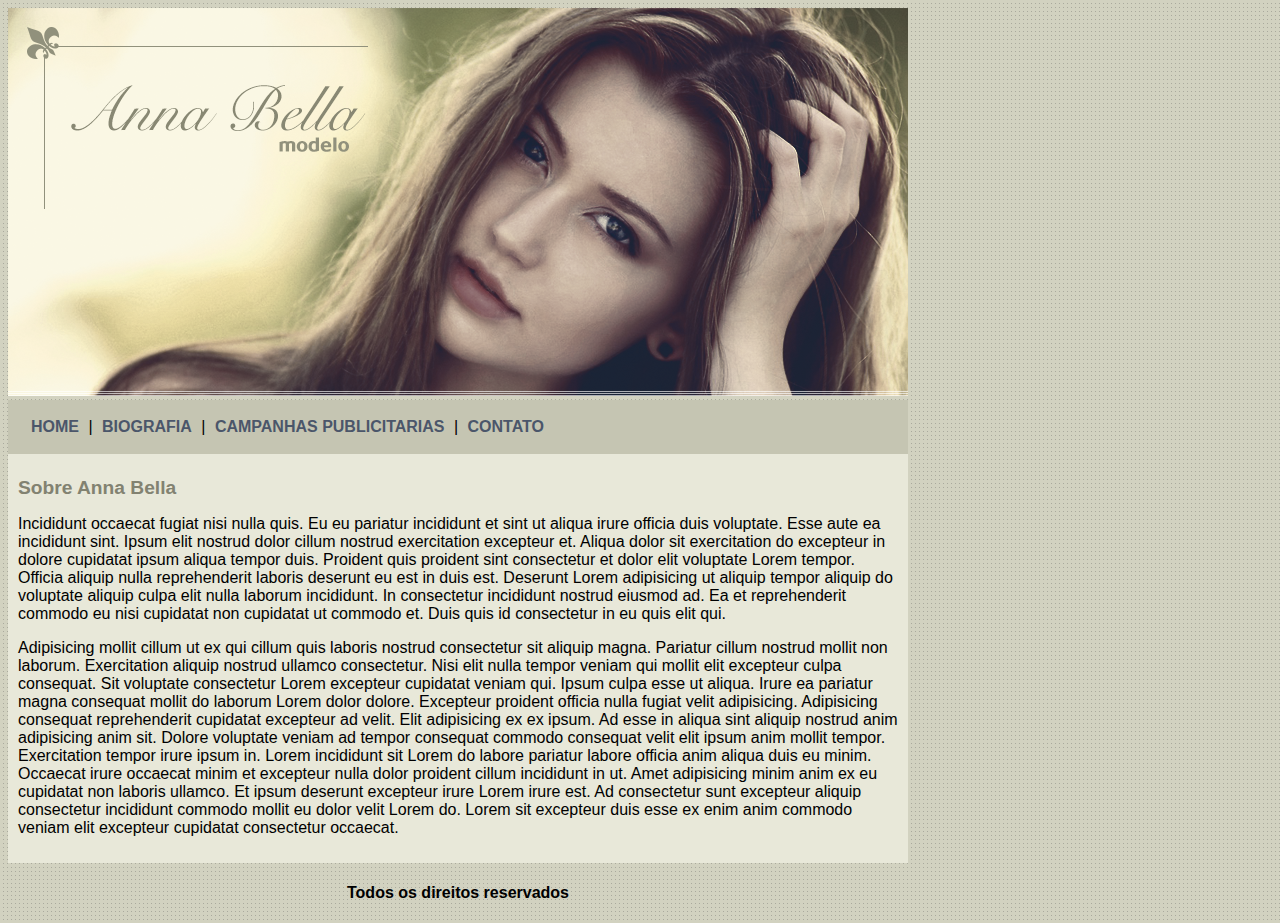
<file: Projetos/Anna-Bella/index.html>
<!DOCTYPE html>
<html lang="en">

<head>
    <meta charset="UTF-8">
    <title>ANNA BELLA OFICIAL </title>
    <link rel="stylesheet" type="text/css" href="estilo.css">
</head>

<body>

    <div id="principal">

        <img src="imagens/capa.png">

        <div id="menu">

            <a href="index.html">HOME</a> |
            <a href="biografia.html">BIOGRAFIA</a> |
            <a href="campanhas.html">CAMPANHAS PUBLICITARIAS</a> |
            <a href="contato.html">CONTATO</a>

        </div>

        <div id="conteudo">
            <h1>Sobre Anna Bella</h1>
            <p>
                Incididunt occaecat fugiat nisi nulla quis. Eu eu pariatur incididunt et sint ut aliqua irure officia duis voluptate. Esse aute ea incididunt sint. Ipsum elit nostrud dolor cillum nostrud exercitation excepteur et. Aliqua dolor sit exercitation do excepteur
                in dolore cupidatat ipsum aliqua tempor duis. Proident quis proident sint consectetur et dolor elit voluptate Lorem tempor. Officia aliquip nulla reprehenderit laboris deserunt eu est in duis est. Deserunt Lorem adipisicing ut aliquip
                tempor aliquip do voluptate aliquip culpa elit nulla laborum incididunt. In consectetur incididunt nostrud eiusmod ad. Ea et reprehenderit commodo eu nisi cupidatat non cupidatat ut commodo et. Duis quis id consectetur in eu quis elit
                qui.
            </p>

            <p>
                Adipisicing mollit cillum ut ex qui cillum quis laboris nostrud consectetur sit aliquip magna. Pariatur cillum nostrud mollit non laborum. Exercitation aliquip nostrud ullamco consectetur. Nisi elit nulla tempor veniam qui mollit elit excepteur culpa
                consequat. Sit voluptate consectetur Lorem excepteur cupidatat veniam qui. Ipsum culpa esse ut aliqua. Irure ea pariatur magna consequat mollit do laborum Lorem dolor dolore. Excepteur proident officia nulla fugiat velit adipisicing. Adipisicing
                consequat reprehenderit cupidatat excepteur ad velit. Elit adipisicing ex ex ipsum. Ad esse in aliqua sint aliquip nostrud anim adipisicing anim sit. Dolore voluptate veniam ad tempor consequat commodo consequat velit elit ipsum anim mollit
                tempor. Exercitation tempor irure ipsum in. Lorem incididunt sit Lorem do labore pariatur labore officia anim aliqua duis eu minim. Occaecat irure occaecat minim et excepteur nulla dolor proident cillum incididunt in ut. Amet adipisicing
                minim anim ex eu cupidatat non laboris ullamco. Et ipsum deserunt excepteur irure Lorem irure est. Ad consectetur sunt excepteur aliquip consectetur incididunt commodo mollit eu dolor velit Lorem do. Lorem sit excepteur duis esse ex enim
                anim commodo veniam elit excepteur cupidatat consectetur occaecat.
            </p>

        </div>

        <div id="rodape">
            <h4 class="centralizar">Todos os direitos reservados</h4>
        </div>

    </div>

</body>

</html>
</file>
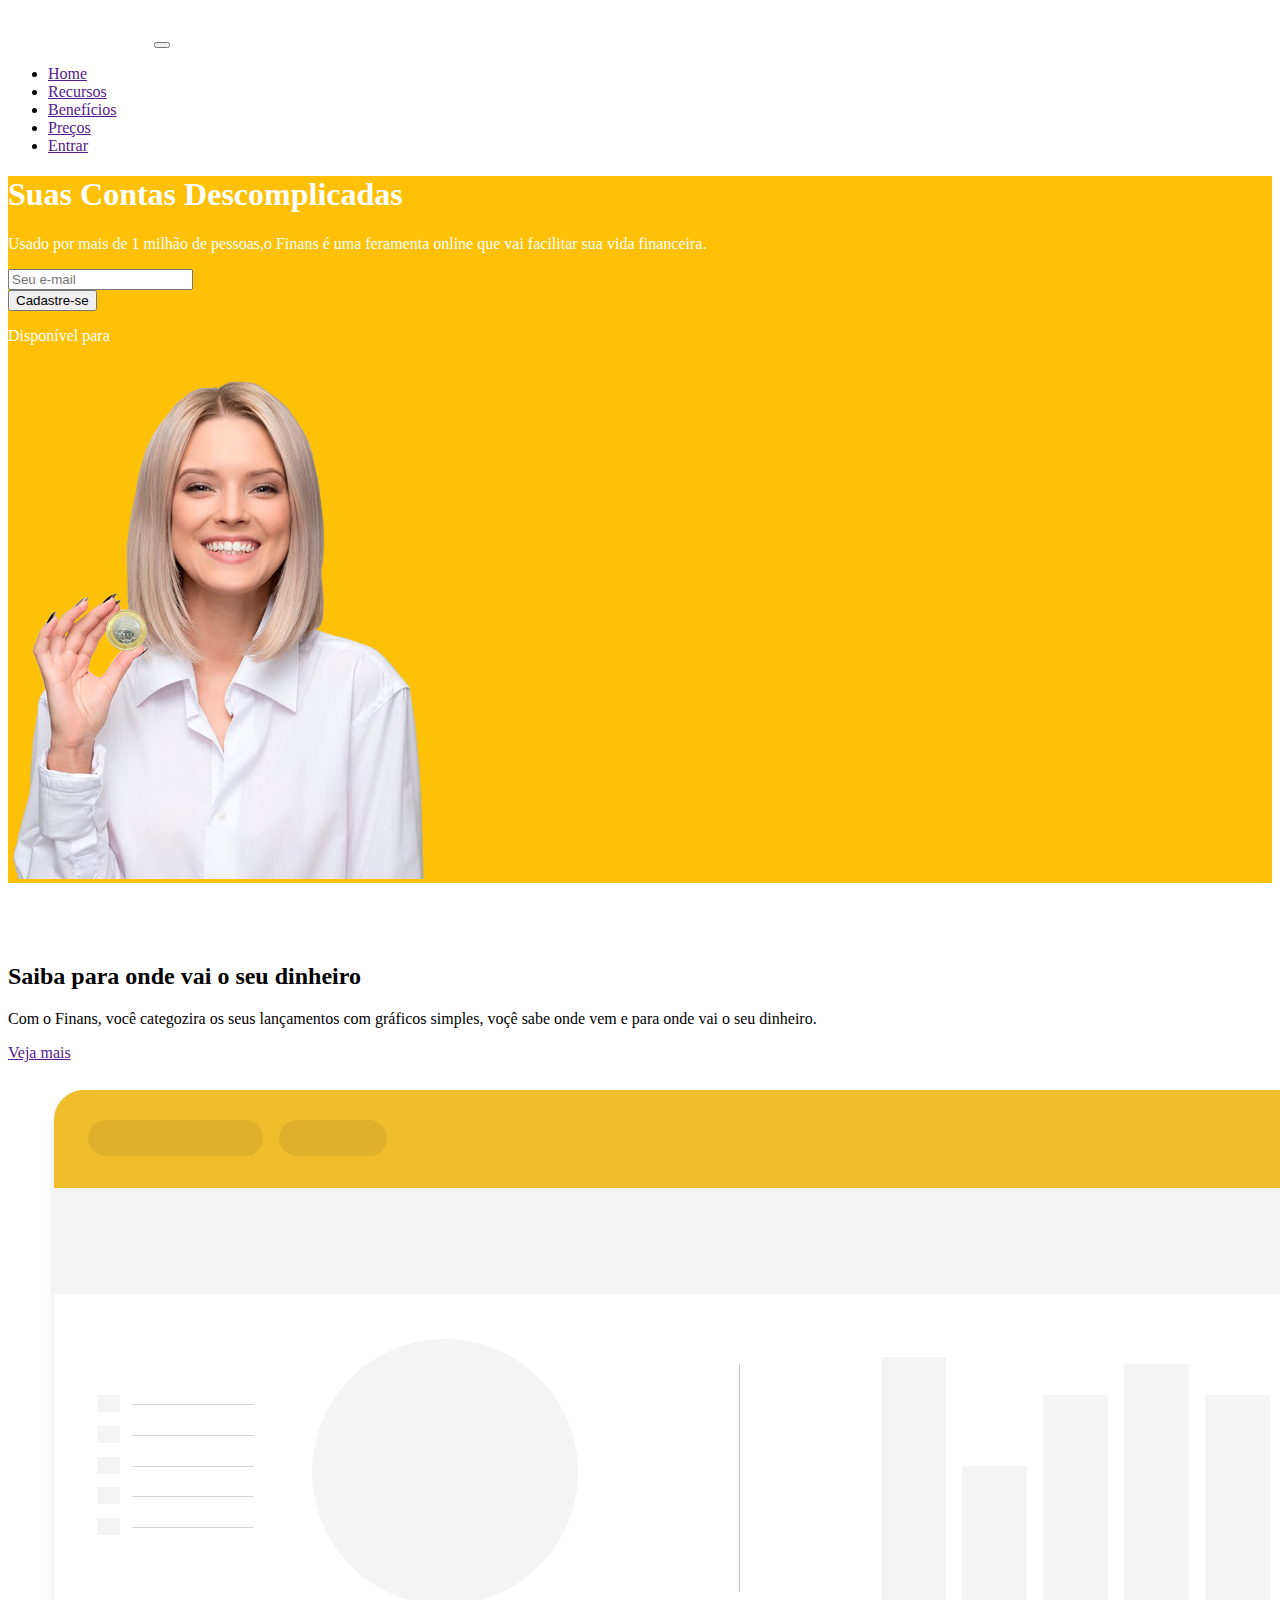
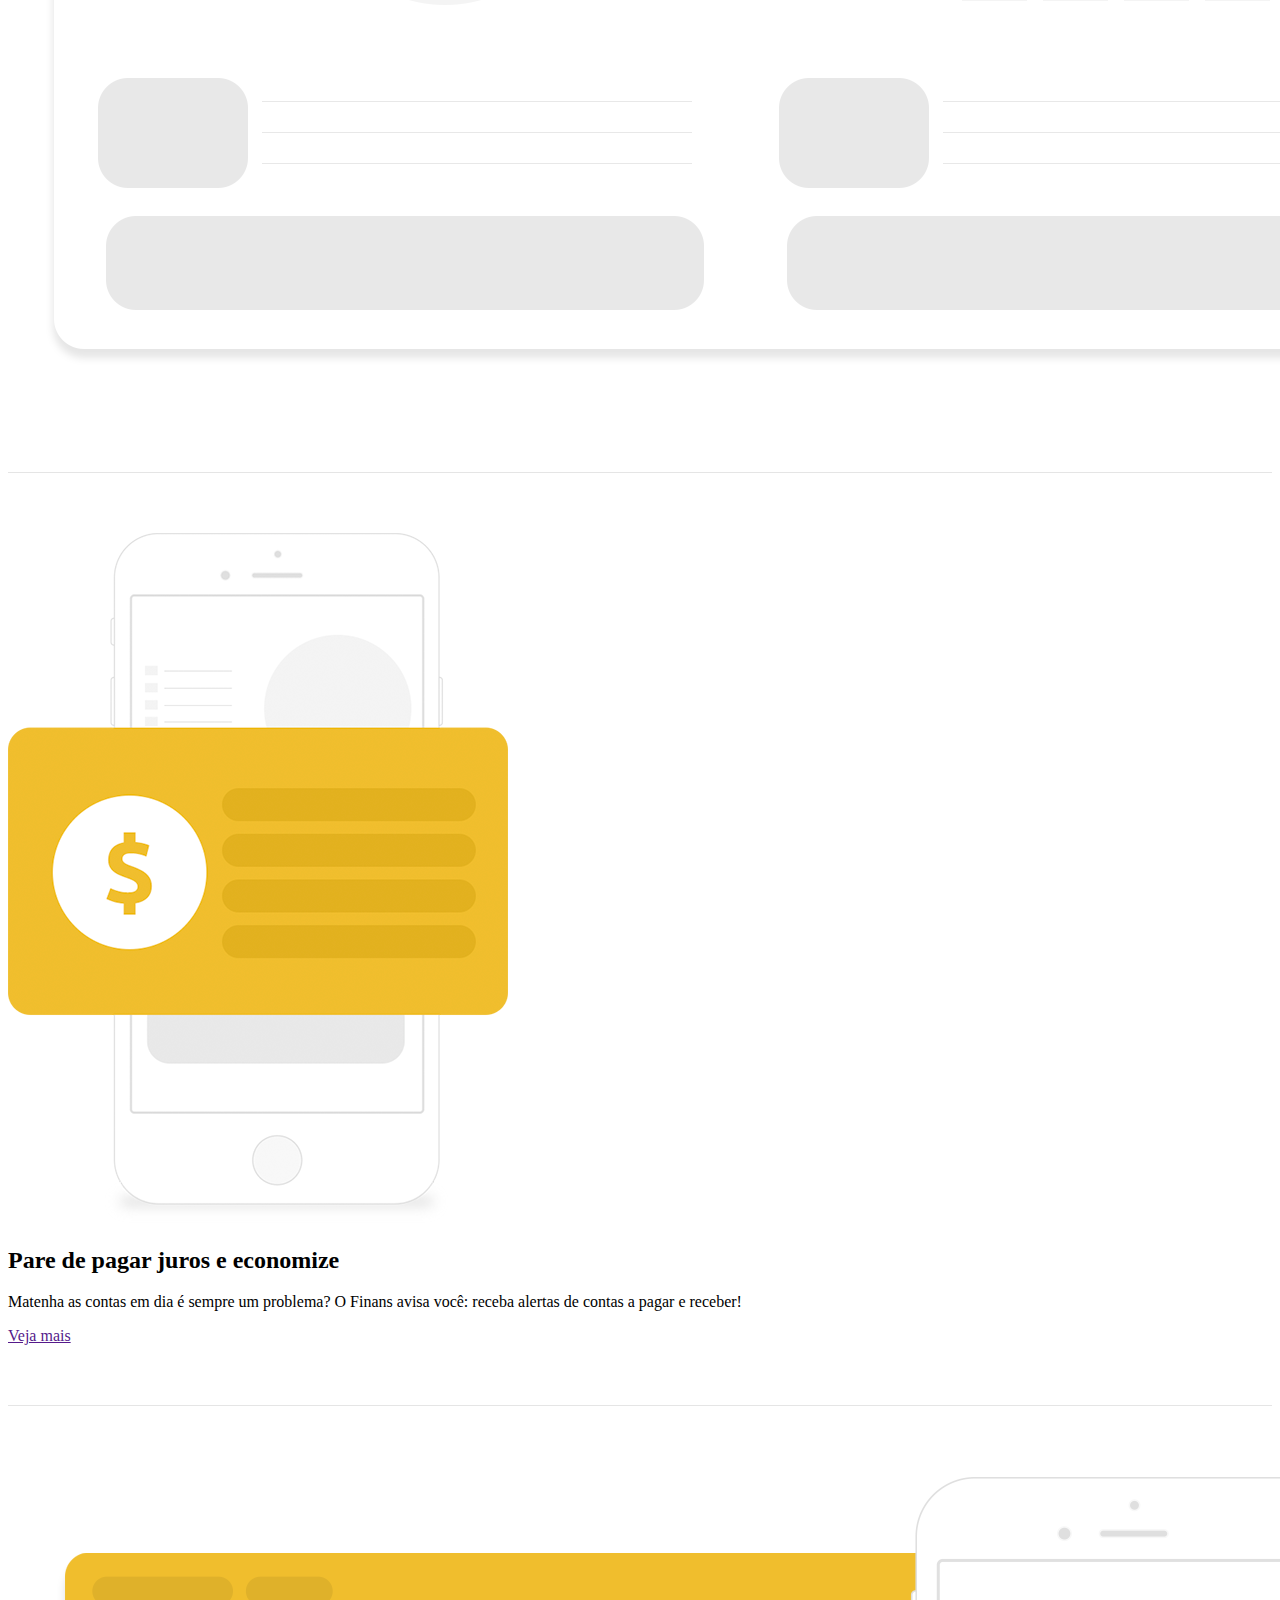
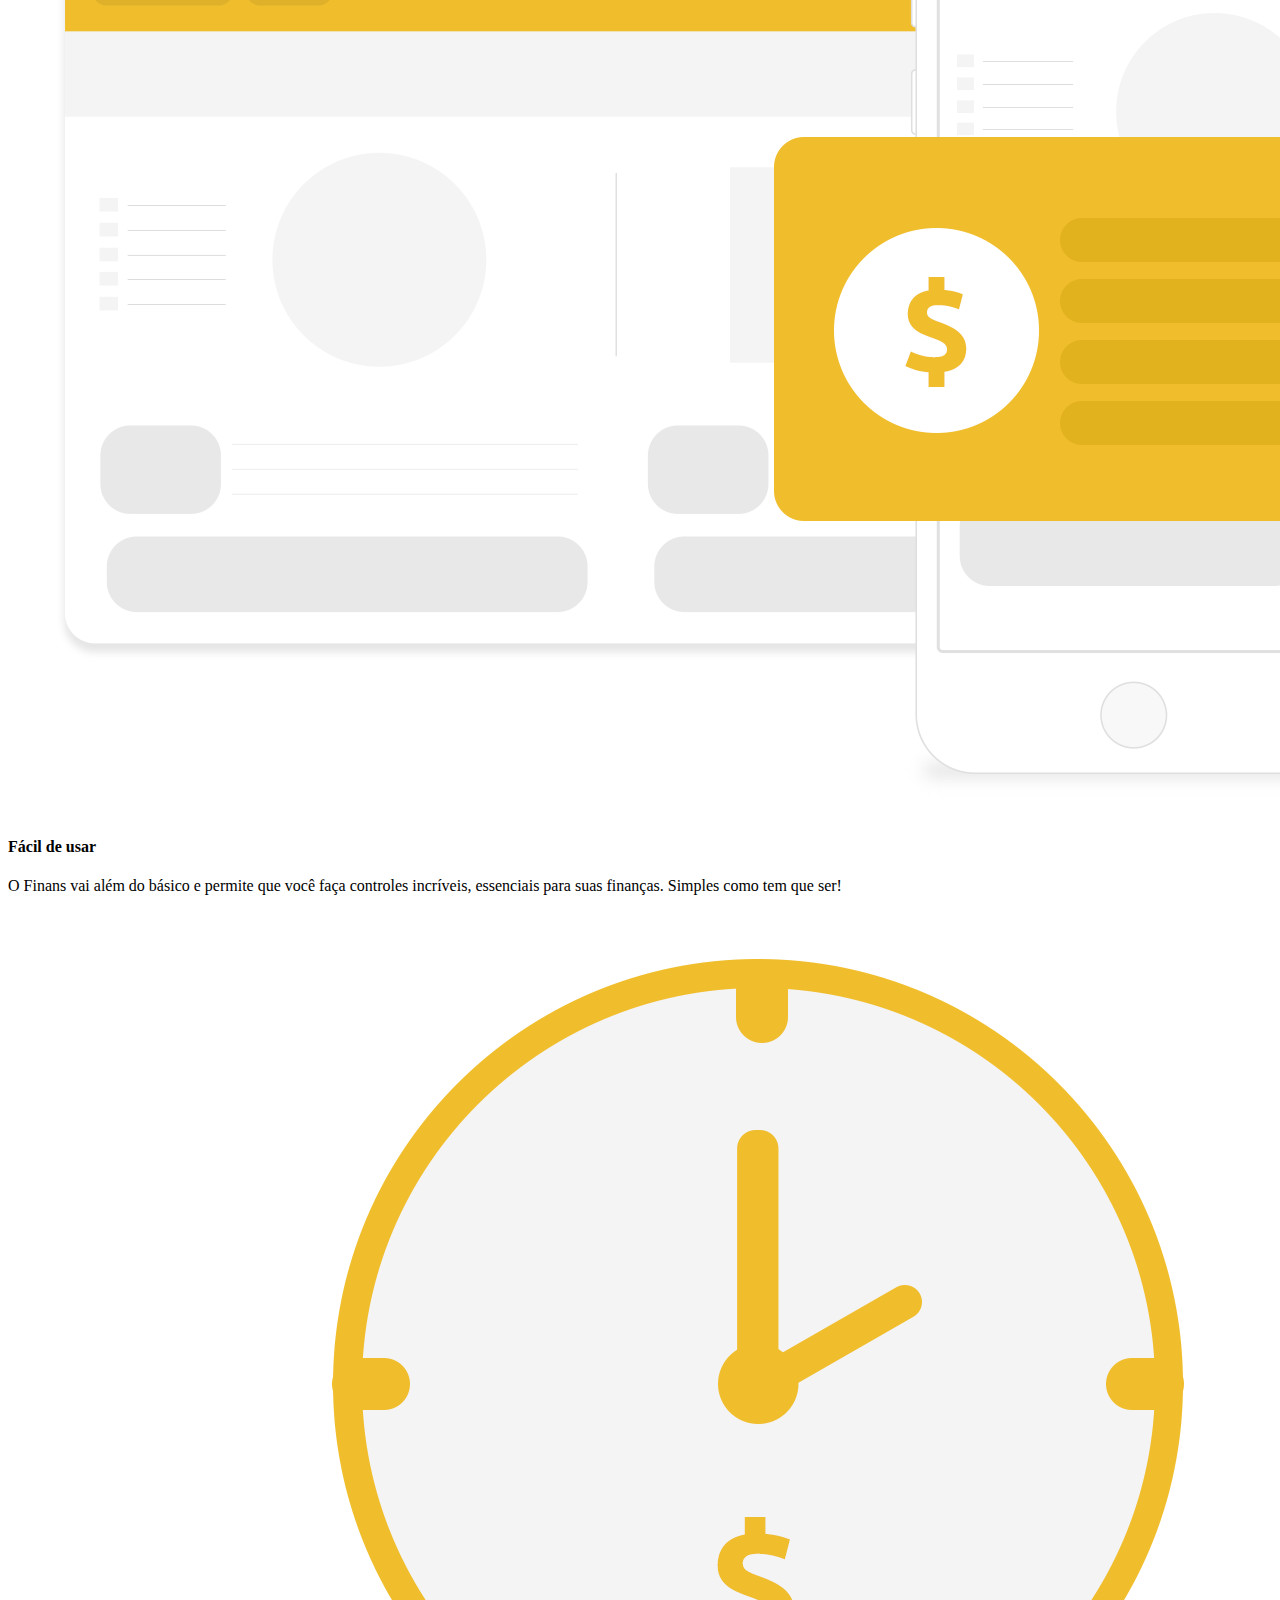
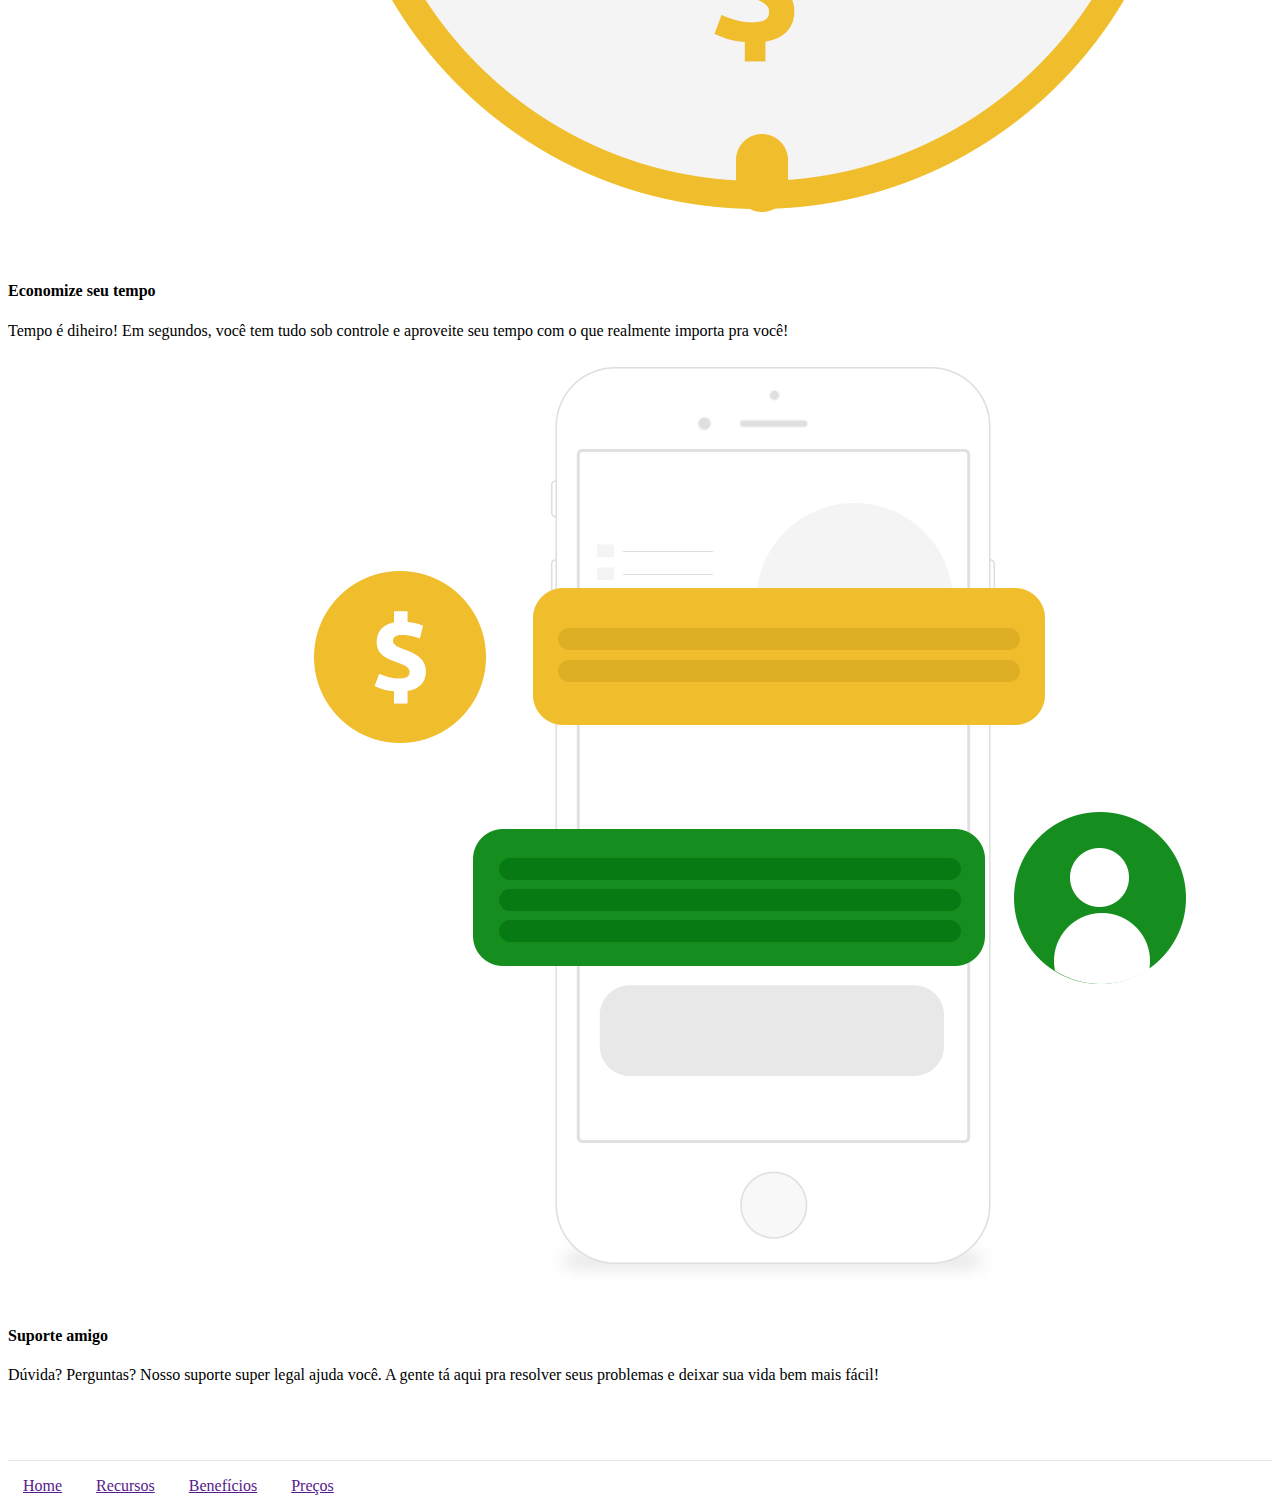
<file: Projetos/Finans/index.html>
<!DOCTYPE html>
<html lang="pt-br">

<head>
    <!-- Meta tags Obrigatórias -->
    <meta charset="utf-8">
    <meta name="viewport" content="width=device-width, initial-scale=1, shrink-to-fit=no">

    <!-- Bootstrap CSS -->
    <link rel="stylesheet" href="https://stackpath.bootstrapcdn.com/bootstrap/4.1.3/css/bootstrap.min.css" integrity="sha384-MCw98/SFnGE8fJT3GXwEOngsV7Zt27NXFoaoApmYm81iuXoPkFOJwJ8ERdknLPMO" crossorigin="anonymous">

    <!-- Font Awesome -->
    <link rel="stylesheet" href="https://use.fontawesome.com/releases/v5.3.1/css/all.css" integrity="sha384-mzrmE5qonljUremFsqc01SB46JvROS7bZs3IO2EmfFsd15uHvIt+Y8vEf7N7fWAU" crossorigin="anonymous">

    <!-- Estilo customizado -->
    <link rel="stylesheet" type="text/css" href="css/estilo.css">

    <title>Finans - finanças pessoais</title>
</head>

<body>

    <header>
        <nav class="navbar sticky-top navbar-expand-sm navbar-light badge-warning">
            <div class="container">
                <a href="index.html" class="navbar-brand"><img src="img/logo.png" width="142px"></a>
                <button class="navbar-toggler" data-toggle="collapse" data-target="#nav-principal">
                  <span class="navbar-toggler-icon"></span>
                </button>
                <div class="collapse navbar-collapse" id="nav-principal">
                    <ul class="navbar-nav ml-auto">
                        <li class="nav-item">
                            <a href="" class="nav-link text-light">Home</a>
                        </li>
                        <li class="nav-item">
                            <a href="" class="nav-link text-light">Recursos</a>
                        </li>
                        <li class="nav-item">
                            <a href="" class="nav-link text-light">Benefícios</a>
                        </li>
                        <li class="nav-item">
                            <a href="" class="nav-link text-light">Preços</a>
                        </li>
                        <li class="nav-item">
                            <a href="" class="btn btn-outline-light ml-4">Entrar</a>
                        </li>
                    </ul>
                </div>
            </div>
        </nav>
    </header>
    <section id="home">
        <div class="container">
            <div class="row">
                <div class="col-md-6 d-flex">
                    <div class="align-self-center">
                        <h1 class="display-4">Suas Contas Descomplicadas</h1>
                        <p class="">Usado por mais de 1 milhão de pessoas,o Finans é uma feramenta online que vai facilitar sua vida financeira.
                        </p>
                        <form class="mt-4 mb-4">
                            <div class="input-group input-group-lg">
                                <input type="text" placeholder="Seu e-mail" class="form-control">
                                <div class="input-group-append">
                                    <button type="button" class="btn btn-primary">Cadastre-se</button>
                                </div>
                            </div>
                        </form>
                        <p>
                            Disponível para
                            <a href="" class="btn btn-outline-light"> <i class="fab fa-android fa-lg"></i></a>
                            <a href="" class="btn btn-outline-light"> <i class="fab fa-apple fa-lg"></i></a>
                        </p>
                    </div>
                </div>
                <div class="col-md-6 d-none d-md-block">
                    <img src="img/capa-mulher.png">
                </div>
            </div>

        </div>
    </section>
    <section class="caixa">
        <div class="container">
            <div class="row">
                <div class="col-md-6 d-flex">
                    <div class="align-self-center">
                        <h2>Saiba para onde vai o seu dinheiro</h2>
                        <p>Com o Finans, você categozira os seus lançamentos com gráficos simples, voçê sabe onde vem e para onde vai o seu dinheiro.</p>
                        <a href="" class="btn btn-primary">Veja mais</a>
                    </div>
                </div>
                <div class="col-md-6 ">
                    <img src="img/saiba.png" class="img-fluid">
                </div>

            </div>
        </div>
    </section>
    <section class="caixa">
        <div class="container">
            <div class="row">
                <div class="col-md-6 ">
                    <img src="img/juros.png" class="img-fluid">
                </div>
                <div class="col-md-6 d-flex">
                    <div class="align-self-center">
                        <h2>Pare de pagar juros e economize</h2>
                        <p>Matenha as contas em dia é sempre um problema? O Finans avisa você: receba alertas de contas a pagar e receber!</p>
                        <a href="" class="btn btn-primary">Veja mais</a>
                    </div>
                </div>
            </div>
        </div>
    </section>
    <section class="caixa">
        <div class="container">
            <div class="row">
                <div class="col-md-4 ">
                    <img src="img/facil.png" class="img-fluid">
                    <h4>Fácil de usar</h4>
                    <p>O Finans vai além do básico e permite que você faça controles incríveis, essenciais para suas finanças. Simples como tem que ser!</p>
                </div>
                <div class="col-md-4 ">
                    <img src="img/economize.png" class="img-fluid">
                    <h4>Economize seu tempo</h4>
                    <p>Tempo é diheiro! Em segundos, você tem tudo sob controle e aproveite seu tempo com o que realmente importa pra você!</p>
                </div>
                <div class="col-md-4 ">
                    <img src="img/suporte.png" class="img-fluid">
                    <h4>Suporte amigo</h4>
                    <p>Dúvida? Perguntas? Nosso suporte super legal ajuda você. A gente tá aqui pra resolver seus problemas e deixar sua vida bem mais fácil!</p>
                </div>

            </div>
        </div>
    </section>
    <footer class="mt-4 mb-4">
        <div class="container">
            <div class="row">
                <div class="col-md-8">
                    <p>
                        <a href="">Home</a>
                        <a href="">Recursos</a>
                        <a href="">Benefícios</a>
                        <a href="">Preços</a>
                    </p>
                </div>
                <div class="col-md-4">
                    <a href="" class="btn btn-outline-primary">
                        <i class="fab fa-instagram fa-lg"></i>
                    </a>
                    <a href="" class="btn btn-outline-primary">
                        <i class="fab fa-facebook fa-lg"></i>
                    </a>
                    <a href="" class="btn btn-outline-primary">
                        <i class="fab fa-twitter fa-lg"></i>
                    </a>
                    <a href="" class="btn btn-outline-danger">
                        <i class="fab fa-youtube fa-lg"></i>
                    </a>
                </div>
            </div>
        </div>
    </footer>
    <!-- JavaScript (Opcional) -->
    <!-- jQuery primeiro, depois Popper.js, depois Bootstrap JS -->
    <script src="https://code.jquery.com/jquery-3.3.1.slim.min.js" integrity="sha384-q8i/X+965DzO0rT7abK41JStQIAqVgRVzpbzo5smXKp4YfRvH+8abtTE1Pi6jizo" crossorigin="anonymous">
    </script>
    <script src="https://cdnjs.cloudflare.com/ajax/libs/popper.js/1.14.3/umd/popper.min.js" integrity="sha384-ZMP7rVo3mIykV+2+9J3UJ46jBk0WLaUAdn689aCwoqbBJiSnjAK/l8WvCWPIPm49" crossorigin="anonymous">
    </script>
    <script src="https://stackpath.bootstrapcdn.com/bootstrap/4.1.3/js/bootstrap.min.js" integrity="sha384-ChfqqxuZUCnJSK3+MXmPNIyE6ZbWh2IMqE241rYiqJxyMiZ6OW/JmZQ5stwEULTy" crossorigin="anonymous">
    </script>
</body>

</html>
</file>
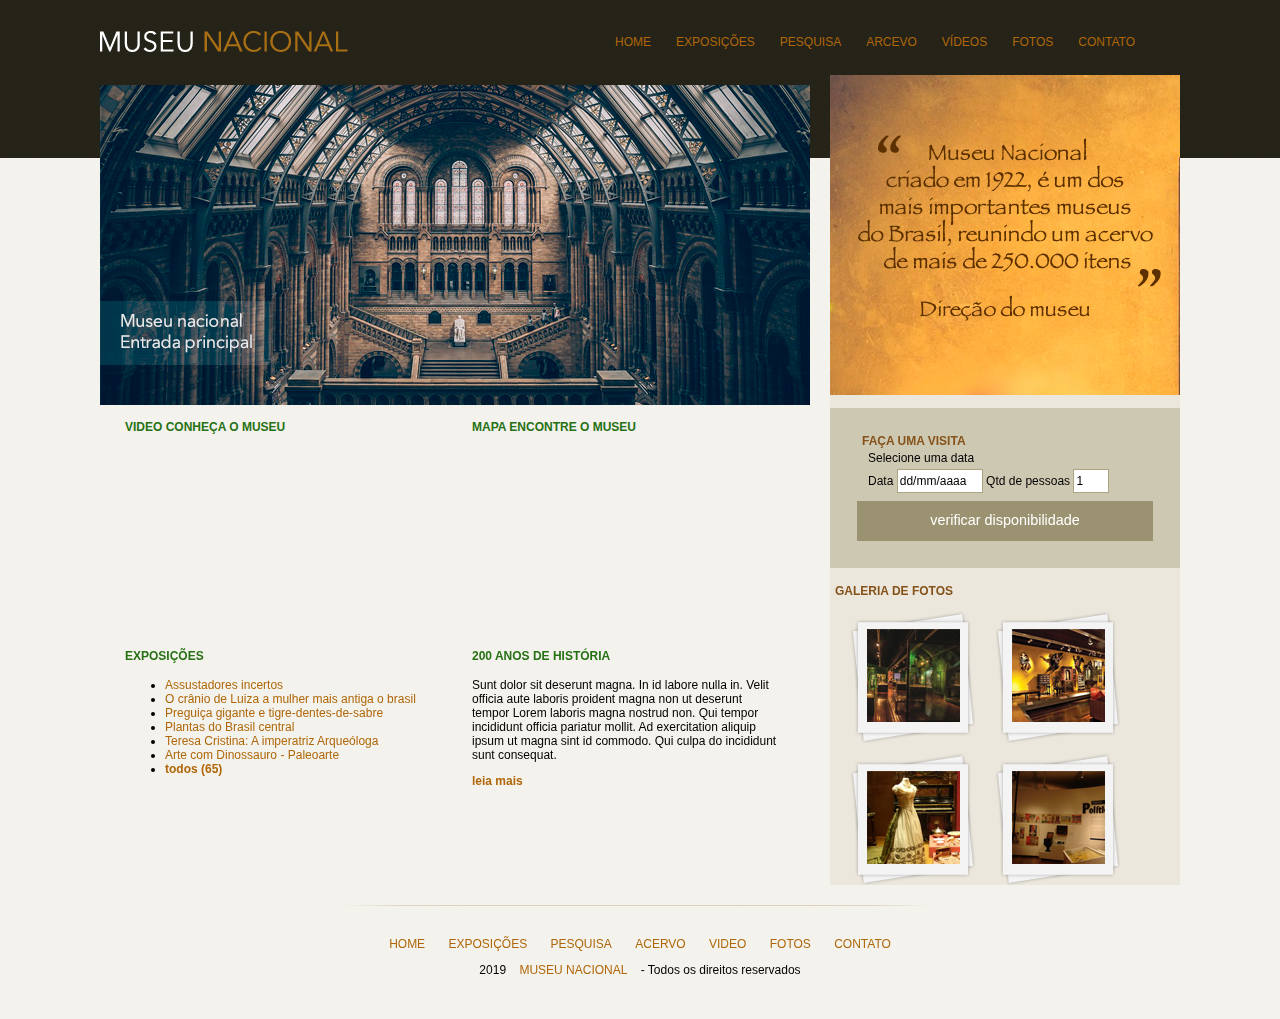
<file: Projetos/Museu Nacional/index.html>
<!DOCTYPE html>
<html lang="pt-br">

<head>
    <meta charset="UTF-8">
    <title>MUSEU NACIONAL</title>
    <link rel="stylesheet" type="text/css" href="style.css">
    <link rel="stylesheet" type="text/css" href="normalize.css">
</head>

<body>
    <div id="container">
        <header>
            <div id="logo">
                <h1><a href="">MUSEU NACIONAL</a></h1>
            </div>
            <nav>
                <ul>
                    <li><a href="">Home</a></li>
                    <li>
                        <a href="">Exposições</a>
                    </li>
                    <li>
                        <a href="">Pesquisa</a>
                    </li>
                    <li>
                        <a href="">Arcevo</a>
                    </li>
                    <li>
                        <a href="">Vídeos</a>
                    </li>
                    <li>
                        <a href="">Fotos</a>
                    </li>
                    <li>
                        <a href="">Contato</a>
                    </li>
                </ul>
            </nav>
        </header>
        <div id="principal">
            <div id="conteudos">
                <section id="capa">
                    <img src="imagens/museu.png">
                </section>

                <section id="postagens">
                    <article id="video">
                        <h3>Video conheça o museu</h3>
                        <iframe width="310" height="170" src="https://www.youtube.com/embed/RGUYb-hivrc" frameborder="0" allow="accelerometer; autoplay; encrypted-media; gyroscope; picture-in-picture" allowfullscreen></iframe>
                    </article>
                    <article id="mapa">
                        <h3>Mapa encontre o museu</h3>
                        <iframe src="https://www.google.com/maps/embed?pb=!1m18!1m12!1m3!1d14700.68703695568!2d-43.21729557830544!3d-22.907034794607245!2m3!1f0!2f0!3f0!3m2!1i1024!2i768!4f13.1!3m3!1m2!1s0x997e58a085b7af%3A0x4d11e9a933d38ce3!2sMuseu%20Nacional%20-%20UFRJ!5e0!3m2!1spt-BR!2sbr!4v1569366449819!5m2!1spt-BR!2sbr"
                            width="310" height="170" frameborder="0" style="border:0;" allowfullscreen=""></iframe>
                    </article>
                    <article id="exposicao">
                        <h3>Exposições</h3>
                        <ul>
                            <li><a href="">Assustadores incertos</a></li>
                            <li><a href="">O crânio de Luiza a mulher mais antiga o brasil</a></li>
                            <li><a href="">Preguiça gigante e tigre-dentes-de-sabre</a></li>
                            <li><a href="">Plantas do Brasil central</a></li>
                            <li><a href="">Teresa Cristina: A imperatriz Arqueóloga</a></li>
                            <li><a href="">Arte com Dinossauro - Paleoarte</a></li>
                            <li><a href=""><strong> todos (65)</strong></a></li>
                        </ul>
                    </article>
                    <article id="historia">
                        <h3>200 anos de história</h3>
                        <p>
                            Sunt dolor sit deserunt magna. In id labore nulla in. Velit officia aute laboris proident magna non ut deserunt tempor Lorem laboris magna nostrud non. Qui tempor incididunt officia pariatur mollit. Ad exercitation aliquip ipsum ut magna sint id commodo.
                            Qui culpa do incididunt sunt consequat.
                        </p>
                        <a href=""><strong>leia mais</strong></a>
                    </article>
                </section>

            </div>
            <aside>
                <section id="depoimento">
                    <img src="imagens/depoimento.png">
                </section>
                <section id="visita">
                    <h4>Faça uma visita</h4>
                    <form>
                        <fieldset>
                            <legend>Selecione uma data</legend>
                            <label for="data">Data</label>
                            <input class="campo" type="text" id="data" value="dd/mm/aaaa">

                            <label for="qtd">Qtd de pessoas</label>
                            <input class="campo" style="width: 30px;" type="text" id="qtd" value="1">

                        </fieldset>
                        <input class="botao" type="submit" value="verificar disponibilidade">
                    </form>
                </section>
                <section id="galeria">
                    <h4>Galeria de Fotos</h4>
                    <a href="">
                        <img src="imagens/imagem1.jpg" height="93px" width="93px">
                    </a>
                    <a href="">
                        <img src="imagens/imagem2.jpg" height="93px" width="93px">
                    </a>
                    <a href="">
                        <img src="imagens/imagem3.jpg" height="93px" width="93px">
                    </a>
                    <a href="">
                        <img src="imagens/imagem4.jpg" height="93px" width="93px">
                    </a>
                </section>
            </aside>
            <footer>
                <p>
                    <a href="">home</a>
                    <a href="">Exposições</a>
                    <a href="">Pesquisa</a>
                    <a href="">Acervo</a>
                    <a href="">Video</a>
                    <a href="">fotos</a>
                    <a href="">contato</a>
                </p>
                <p>
                    2019 <a href="">Museu Nacional</a> - Todos os direitos reservados
                </p>
            </footer>
        </div>
    </div>
</body>

</html>
</file>
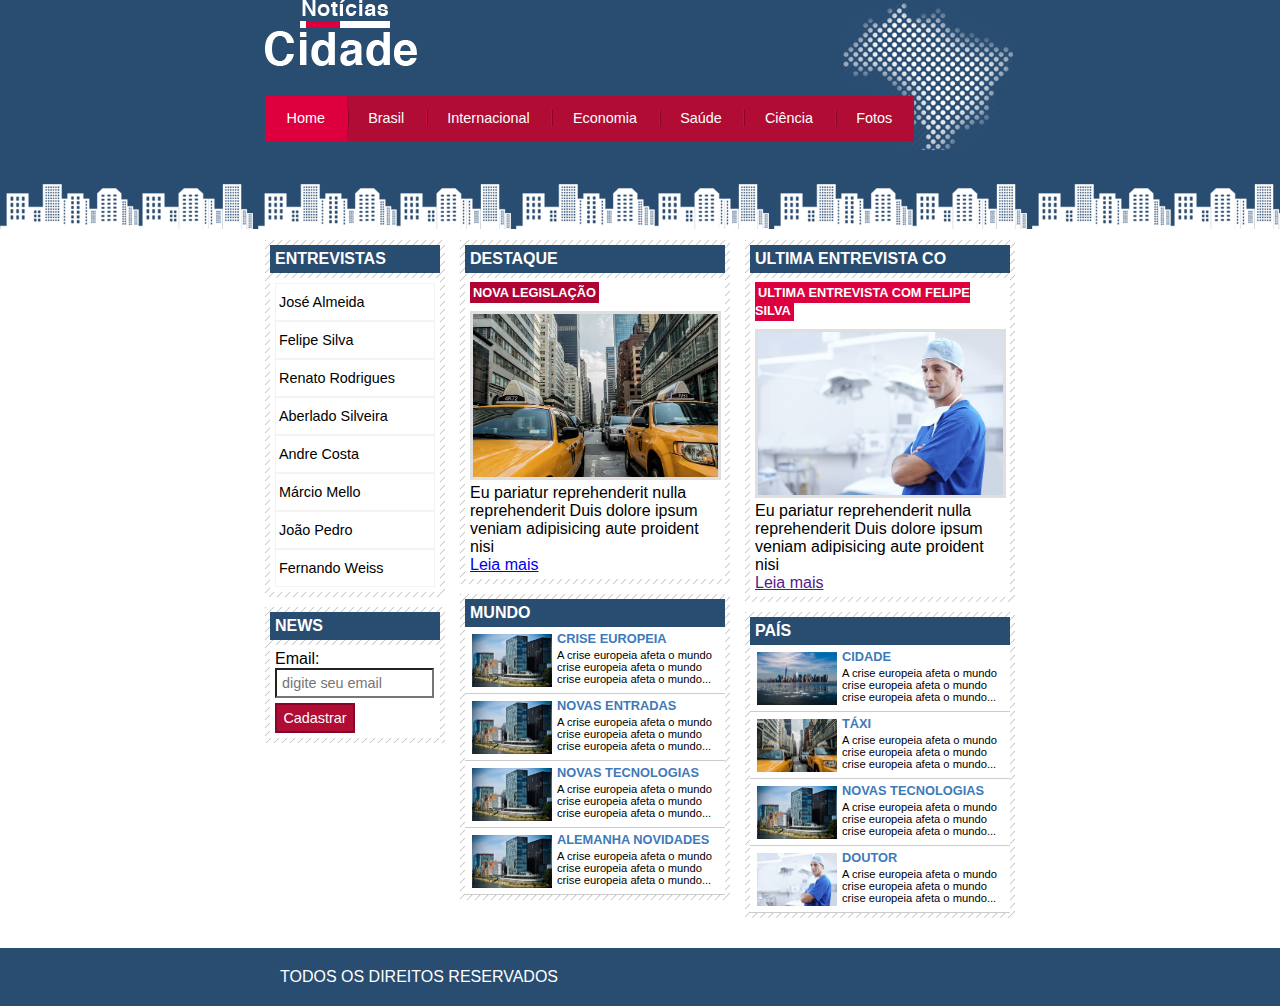
<file: Projetos/Noticias Cidade/index.html>
<!DOCTYPE html>
<html lang="pt-br">

<head>
    <title>Noticias Cidade - Seu site de Noticias</title>
    <meta charset="UTF-8">
    <link href="estilo.css" rel="stylesheet">
</head>

<body id="tres-colunas" class="home">

    <div id="container">
        <div id="topo">
            <h1 class="logo">Noticias Cidade</h1>
            <ul id="navegacao">
                <li class="primeiro">
                    <a id="home" href="index.html">Home</a></li>
                <li>
                    <a href="brasil.html">Brasil</a></li>
                <li>
                    <a href="internacional.html">Internacional</a></li>
                <li>
                    <a href="economia.html">Economia</a></li>
                <li>
                    <a href="saude.html">Saúde</a></li>
                <li>
                    <a href="ciencia.html">Ciência</a></li>
                <li>
                    <a href="fotos.html">Fotos</a></li>
            </ul>
        </div>
        <div id="conteudo">
            <div id="primario">
                <div class="caixa destaque">
                    <h2>DESTAQUE</h2>
                    <div class="caixa-conteudo">
                        <h3> Nova Legislação </h3>
                        <img class="imagem-princiapl" src="imagens/taxi.jpg" width="100%">
                        <p>
                            Eu pariatur reprehenderit nulla reprehenderit Duis dolore ipsum veniam adipisicing aute proident nisi
                        </p>
                        <a href="legislacao.html">Leia mais</a>
                    </div>
                </div>
                <div class="caixa">
                    <h2>MUNDO</h2>
                    <ul id="lista-noticias">
                        <li>
                            <a href="">
                                <img src="imagens/mundo.jpg" alt="" width="80">
                                <h3>Crise Europeia</h3>
                                <p>
                                    A crise europeia
                                    afeta o mundo crise europeia
                                    afeta o mundo crise europeia
                                    afeta o mundo...
                                </p>
                            </a>
                        </li>
                        <li>
                            <a href="">
                                <img src="imagens/mundo.jpg" alt="" width="80">
                                <h3>Novas entradas</h3>
                                <p>
                                    A crise europeia
                                    afeta o mundo crise europeia
                                    afeta o mundo crise europeia
                                    afeta o mundo...
                                </p>
                            </a>
                        </li>
                        <li>
                            <a href="">
                                <img src="imagens/mundo.jpg" alt="" width="80">
                                <h3>Novas Tecnologias</h3>
                                <p>
                                    A crise europeia
                                    afeta o mundo crise europeia
                                    afeta o mundo crise europeia
                                    afeta o mundo...
                                </p>
                            </a>
                        </li>
                        <li>
                            <a href="">
                                <img src="imagens/mundo.jpg" alt="" width="80">
                                <h3>alemanha novidades</h3>
                                <p>
                                    A crise europeia
                                    afeta o mundo crise europeia
                                    afeta o mundo crise europeia
                                    afeta o mundo...
                                </p>
                            </a>
                        </li>
                    </ul>
                </div>
            </div>

        </div>
        <div id="secundario">
            <div class="caixa entrevista">
                <h2>ULTIMA ENTREVISTA CO</h2>
                <div class="caixa-conteudo">
                    <h3> ultima entrevista com felipe silva </h3>
                    <img class="imagem-princiapl" src="imagens/doutor.jpg" width="100%">
                    <p>
                        Eu pariatur reprehenderit nulla reprehenderit Duis dolore ipsum veniam adipisicing aute proident nisi
                    </p>
                    <a href="">Leia mais</a>
                </div>
            </div>
            <div class="caixa">
                <h2>PAÍS</h2>
                <ul id="lista-noticias">
                    <li>
                        <a href="">
                            <img src="imagens/cidade.jpg" alt="" width="80">
                            <h3>cidade</h3>
                            <p>
                                A crise europeia
                                afeta o mundo crise europeia
                                afeta o mundo crise europeia
                                afeta o mundo...
                            </p>
                        </a>
                    </li>
                    <li>
                        <a href="">
                            <img src="imagens/taxi.jpg" alt="" width="80">
                            <h3>táxi</h3>
                            <p>
                                A crise europeia
                                afeta o mundo crise europeia
                                afeta o mundo crise europeia
                                afeta o mundo...
                            </p>
                        </a>
                    </li>
                    <li>
                        <a href="">
                            <img src="imagens/mundo.jpg" alt="" width="80">
                            <h3>Novas Tecnologias</h3>
                            <p>
                                A crise europeia
                                afeta o mundo crise europeia
                                afeta o mundo crise europeia
                                afeta o mundo...
                            </p>
                        </a>
                    </li>
                    <li>
                        <a href="">
                            <img src="imagens/doutor.jpg" alt="" width="80">
                            <h3>doutor</h3>
                            <p>
                                A crise europeia
                                afeta o mundo crise europeia
                                afeta o mundo crise europeia
                                afeta o mundo...
                            </p>
                        </a>
                    </li>
                </ul>
            </div>
        </div>
        <div id="lateral">
            <div class="caixa">
                <h2>ENTREVISTAS</h2>
                <div class="caixa-conteudo">
                    <ul>
                        <li><a href="">José Almeida</a></li>
                        <li>
                            <a href="">Felipe Silva</a></li>
                        <li>
                            <a href="">Renato Rodrigues</a></li>
                        <li>
                            <a href="">Aberlado Silveira</a></li>
                        <li>
                            <a href="">Andre Costa</a></li>
                        <li><a href="">Márcio Mello</a></li>
                        <li>
                            <a href="">João Pedro</a></li>
                        <li>
                            <a href="">Fernando Weiss</a></li>
                    </ul>
                </div>
            </div>
            <div class="caixa">
                <h2>NEWS</h2>
                <div class="caixa-conteudo">
                    <form>
                        <div>
                            <label for="email">Email:</label>
                            <input type="text" name="email" id="email" placeholder="digite seu email">
                            <input class="submit" type="submit" value="Cadastrar">
                        </div>
                    </form>
                </div>
            </div>
        </div>
    </div>
    </div>

    <div id="container-rodape" style="clear: both">
        <div id="rodape">TODOS OS DIREITOS RESERVADOS</div>
    </div>

</body>

</html>
</file>
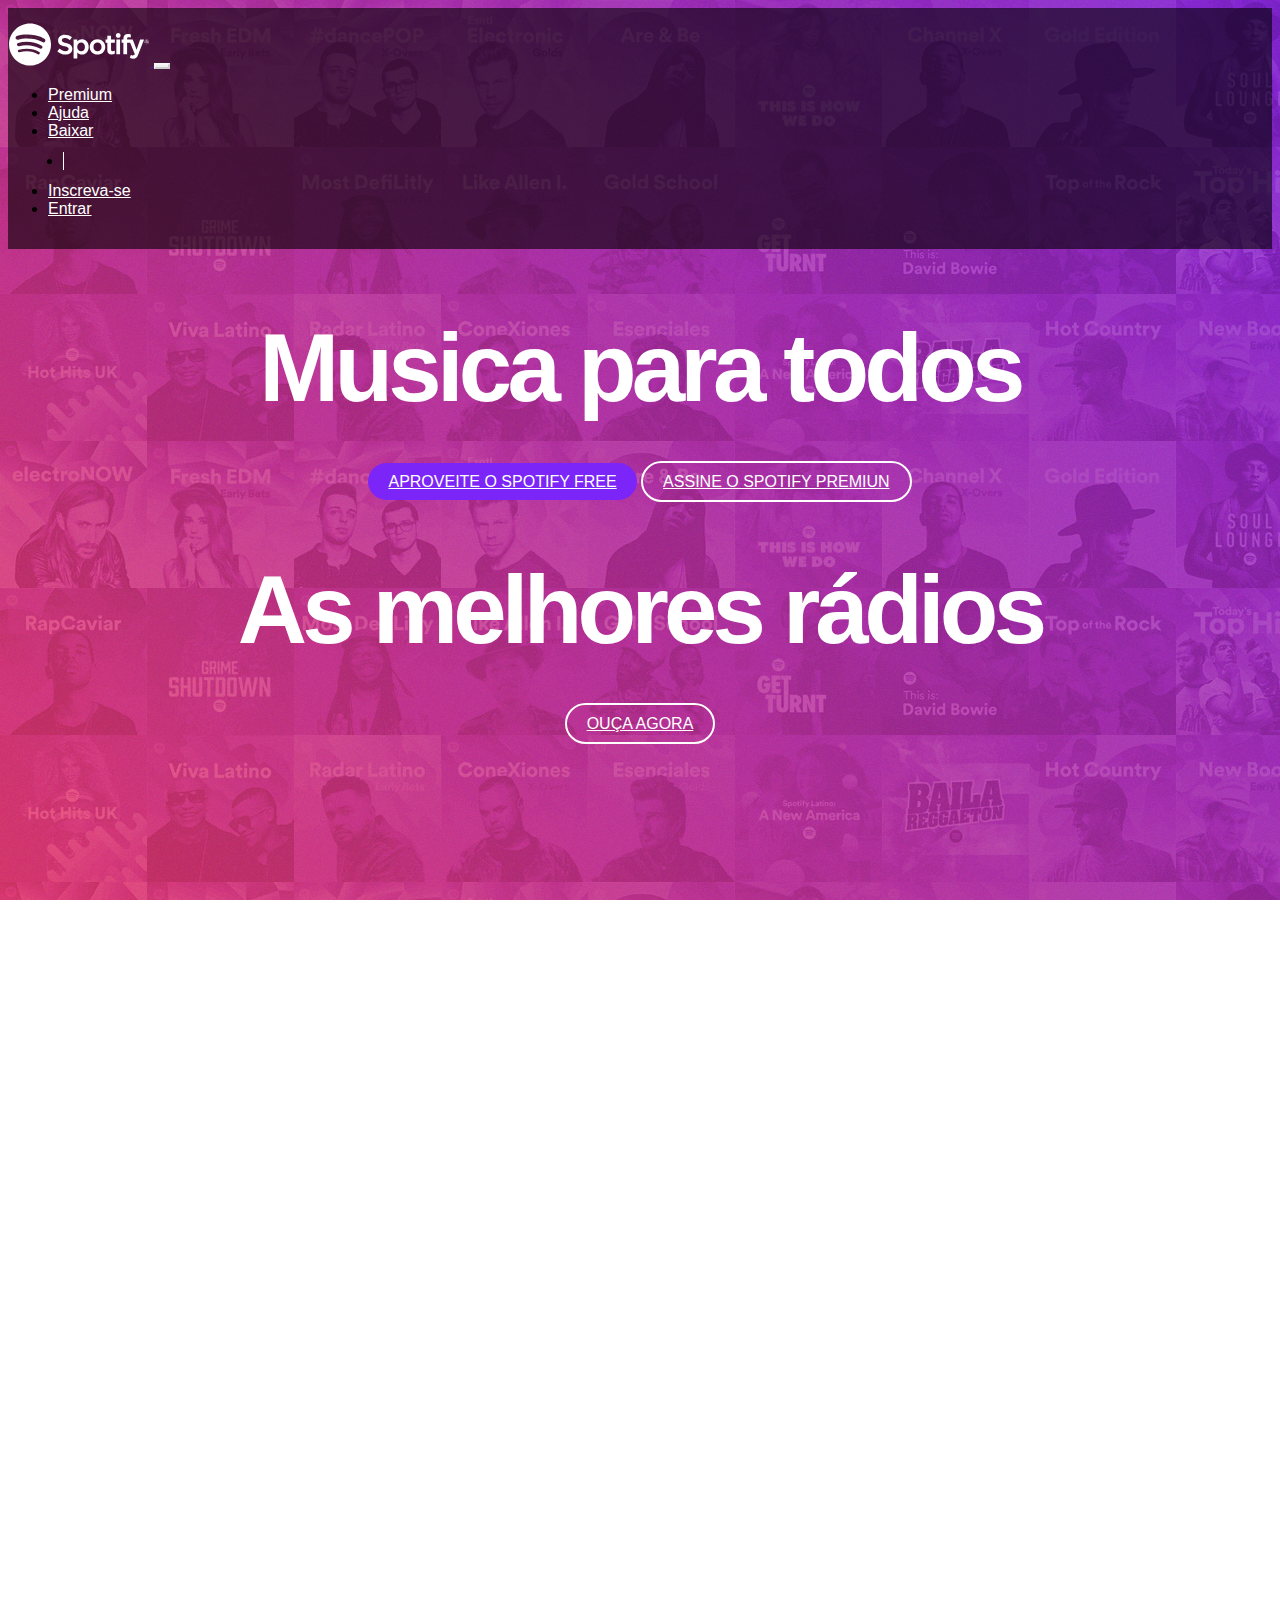
<file: Projetos/Spotify/index.html>
<!DOCTYPE html>
<html lang="pt-br">

<head>
    <!-- Meta tags Obrigatórias -->
    <meta charset="utf-8">
    <meta name="viewport" content="width=device-width, initial-scale=1, shrink-to-fit=no">

    <!-- Bootstrap CSS -->
    <link rel="stylesheet" href="https://stackpath.bootstrapcdn.com/bootstrap/4.1.3/css/bootstrap.min.css" integrity="sha384-MCw98/SFnGE8fJT3GXwEOngsV7Zt27NXFoaoApmYm81iuXoPkFOJwJ8ERdknLPMO" crossorigin="anonymous">

    <!-- Font Awesome -->
    <link rel="stylesheet" href="https://use.fontawesome.com/releases/v5.3.1/css/all.css" integrity="sha384-mzrmE5qonljUremFsqc01SB46JvROS7bZs3IO2EmfFsd15uHvIt+Y8vEf7N7fWAU" crossorigin="anonymous">

    <!-- HTML5Shiv -->
    <!--[if lt IE 9]>
      <script src="https://oss.maxcdn.com/html5shiv/3.7.2/html5shiv.min.js"></script>
    <![endif]-->

    <!-- Estilo customizado -->
    <link rel="stylesheet" type="text/css" href="css/estilo.css">

    <title>Música para todos - Spotify</title>
    <link rel="icon" href="imagens/favicon.png">
</head>

<body>

    <header>
        <nav class="navbar navbar-expand-md navbar-light fixed-top navbar-transparente">
            <div class="container">
                <a href="" class="navbar-brand">
                    <img src="imagens/spotify.svg" width="142">
                </a>
                <button class="navbar-toggler" data-toggle="collapse" data-target="#navprincipal">
                  <i class="fas fa-bars text-white"></i>
                </button>
                <div class="collapse navbar-collapse" id="navprincipal">
                    <ul class="navbar-nav ml-auto">
                        <li class="nav-item">
                            <a href="" class="nav-link ">Premium</a>
                        </li>
                        <li class="nav-item">
                            <a href="" class="nav-link">Ajuda</a>
                        </li>
                        <li class="nav-item">
                            <a href="" class="nav-link">Baixar</a>
                        </li>
                        <li class="nav-item divisor"></li>
                        <li class="nav-item">
                            <a href="" class="nav-link">Inscreva-se</a>
                        </li>
                        <li class="nav-item">
                            <a href="" class="nav-link">Entrar</a>
                        </li>
                    </ul>
                </div>
            </div>
        </nav>

    </header>

    <section id="home" class="d-flex">
        <div class="container align-self-center">
            <div class="row">
                <div class="col-md-12 capa">
                    <div id="carouselspotify" class="carousel slide" data-ride="carousel">
                        <div class="carousel-inner">
                            <div class="carousel-item active">
                                <h1>Musica para todos</h1>
                                <a href="" class="btn btn-lg btn-custom btn-roxo">Aproveite o spotify free</a>
                                <a href="" class="btn btn-lg btn-custom btn-branco">Assine o spotify premiun</a>
                            </div>
                            <div class="carousel-item">
                                <h1>As melhores rádios</h1>
                                <a href="" class="btn btn-lg btn-custom btn-branco">
                                    <i class="fas fa-music"></i> Ouça agora</a>
                            </div>
                        </div>
                        <a href="#carouselspotify" class="carousel-control-prev" data-slide="prev">
                            <i class="fas fa-angle-left fa-3x"></i>
                        </a>
                        <a href="#carouselspotify" class="carousel-control-next" data-slide="next">
                            <i class="fas fa-angle-right fa-3x"></i>
                        </a>
                    </div>
                </div>
            </div>

        </div>
    </section>
    <section id="servicos">
        <div class="container">
            <div class="row">
                <div class="col-md-6">
                    <div class="row albuns">
                        <div class="col-md-6">
                            <a href=""><img src="imagens/img1.jpg" class="img-fluid"></a>
                            <a href=""><img src="imagens/img2.jpg" class="img-fluid"></a>
                        </div>
                        <div class="col-md-6">
                            <a href=""><img src="imagens/img3.jpg" class="img-fluid"></a>
                            <a href=""><img src="imagens/img4.jpg" class="img-fluid"></a>
                        </div>
                    </div>
                </div>
                <div class="col-md-6">
                    <h2>O que o Spotify tem ?</h2>
                    <h3>Músicas</h3>
                    <p>
                        O Spotify tem milhões de músicas. Escute seus sons favoritos, descubra músicas e reúna seus favoritos em um só lugar.
                    </p>
                    <h3>Playlists</h3>
                    <p>No Spotify você encontra uma playlist para cada momento. Todas feitas por fanáticos e especialistas da música.
                    </p>
                    <h3>Novos lançamentos</h3>
                    <p>Escute os novos lançamentos de singles e albúns da semana e veja o que está bombando no Top 50.</p>
                </div>
            </div>
        </div>
    </section>

    <section id="recursos">
        <div class="container">
            <div class="row">
                <div class="col-md-4">
                    <h2>Fácil</h2>
                    <h3>Buscar</h3>
                    <p>Já sabe o que quer escutar ? É só procurar e apertar o play.</p>
                    <h3>Navegar</h3>
                    <p>Veja os novos lançamentos, o que está bombando nas paradas e as melhores playlists para o seu momento.
                    </p>
                    <h3>Descobrir</h3>
                    <p>Curta músicas novas toda segunda-feira com uma playlist personalizada pra você. Ou relaxe e curta uma das rádios.
                    </p>
                </div>
                <div class="col-md-8 diminuir">
                    <div class="row rotacionar">
                        <div class="col-md-6">
                            <img src="imagens/iphone1.png" class="img-fluid">
                        </div>
                        <div class="col-md-6">
                            <img src="imagens/iphone3.png" class="img-fluid">
                        </div>
                    </div>
                </div>
            </div>
        </div>
    </section>
    <footer>
        <div class="container">
            <div class="row">
                <div class="col-sm-2">
                    <img src="imagens/spotify.svg" width="142">
                </div>
                <div class="col-sm-2">
                    <h4>Company</h4>
                    <ul class="navbar-nav">
                        <li>
                            <a href="">Sobre</a>
                        </li>
                        <li>
                            <a href="">Empregos</a>
                        </li>
                        <li>
                            <a href="">Imprensa</a>
                        </li>
                        <li>
                            <a href="">Novidades</a>
                        </li>
                    </ul>
                </div>
                <div class="col-sm-2">
                    <h4>Comunidades</h4>
                    <ul class="navbar-nav">
                        <li>
                            <a href="">Artistas</a>
                        </li>
                        <li>
                            <a href="">Deenvolvedores</a>
                        </li>
                        <li>
                            <a href="">Marcas</a>
                        </li>
                    </ul>
                </div>
                <div class="col-sm-2">
                    <h4>Links uteis</h4>
                    <ul class="navbar-nav">
                        <li>
                            <a href="">Ajuda</a>
                        </li>
                        <li>
                            <a href="">Presentes</a>
                        </li>
                        <li>
                            <a href="">Player</a>
                        </li>
                    </ul>
                </div>
                <div class="col-sm-4">
                    <ul>
                        <li>
                            <a href=""><img src="imagens/facebook.png"></a>
                        </li>
                        <li>
                            <a href=""><img src="imagens/twitter.png"></a>
                        </li>
                        <li>
                            <a href=""><img src="imagens/instagram.png"></a>
                        </li>
                    </ul>
                </div>
            </div>
        </div>
    </footer>
    <!-- JavaScript (Opcional) -->
    <!-- jQuery primeiro, depois Popper.js, depois Bootstrap JS -->
    <script src="https://code.jquery.com/jquery-3.3.1.slim.min.js" integrity="sha384-q8i/X+965DzO0rT7abK41JStQIAqVgRVzpbzo5smXKp4YfRvH+8abtTE1Pi6jizo" crossorigin="anonymous"></script>
    <script src="https://cdnjs.cloudflare.com/ajax/libs/popper.js/1.14.3/umd/popper.min.js" integrity="sha384-ZMP7rVo3mIykV+2+9J3UJ46jBk0WLaUAdn689aCwoqbBJiSnjAK/l8WvCWPIPm49" crossorigin="anonymous"></script>
    <script src="https://stackpath.bootstrapcdn.com/bootstrap/4.1.3/js/bootstrap.min.js" integrity="sha384-ChfqqxuZUCnJSK3+MXmPNIyE6ZbWh2IMqE241rYiqJxyMiZ6OW/JmZQ5stwEULTy" crossorigin="anonymous"></script>
</body>

</html>
</file>
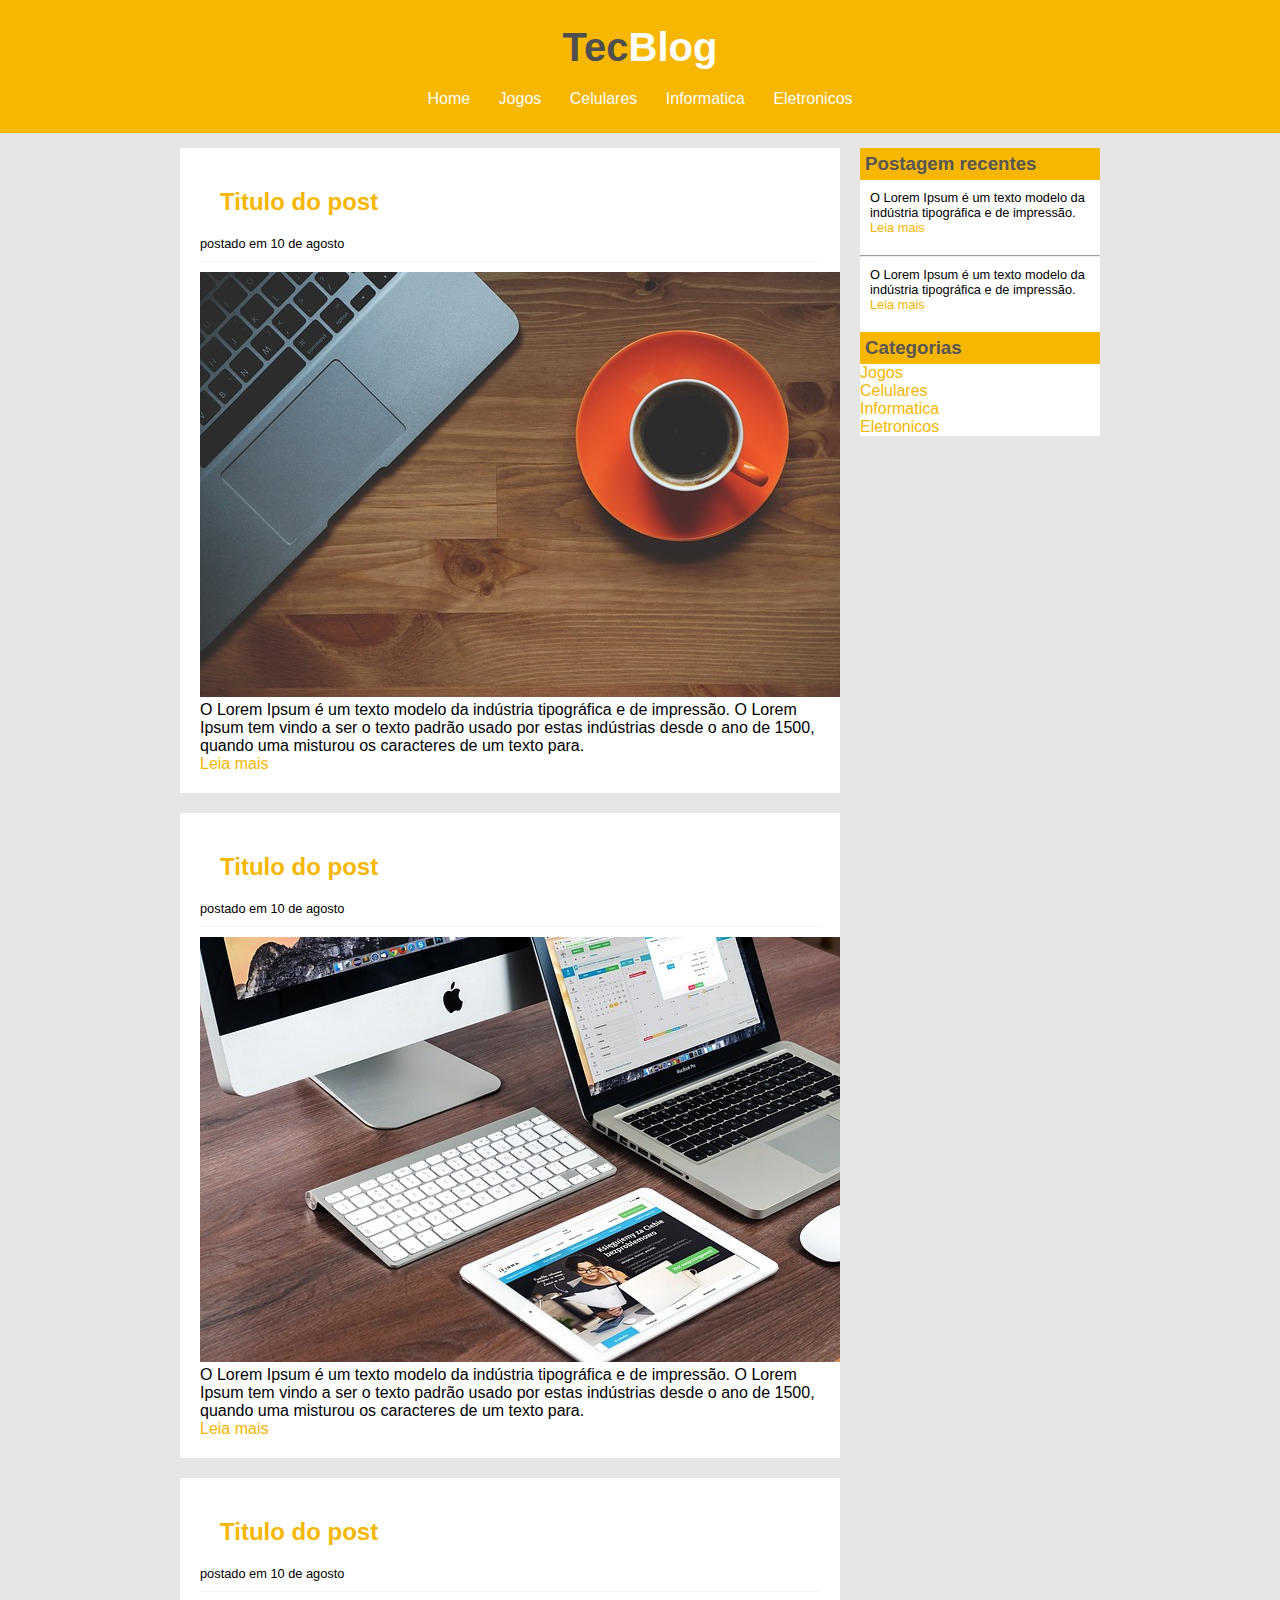
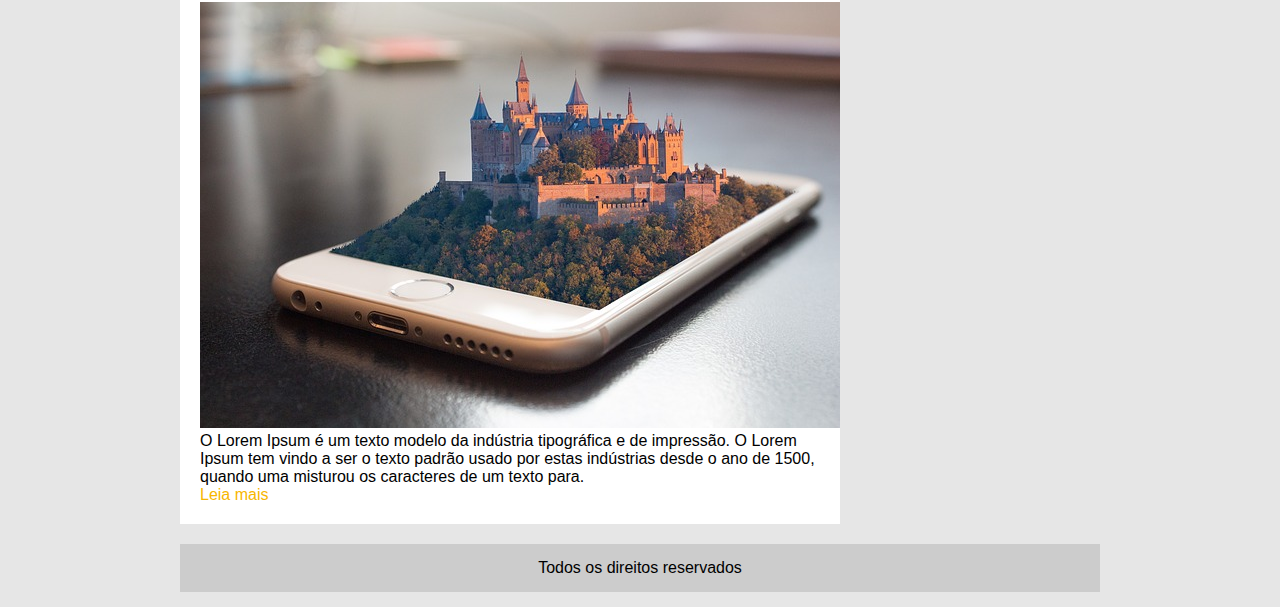
<file: Projetos/TecBlog/index.html>
<!DOCTYPE html>
<html lang="en">
<head>
    <meta charset="UTF-8">
    <title>TECBLOG</title>
    <link rel="stylesheet" type="text/css" href="css/estilo.css">
</head>
<body>
    <div id="cabecalho">

        <div id="logo">
            <h1>Tec<span class="branco">Blog</span></h1>
        </div>
        <div id="menu">
            <a href="index.html">Home</a>
            <a href="jogos.html">Jogos</a>
            <a href="celulares.html">Celulares</a>
            <a href="infomatica.html">Informatica</a>
            <a href="eletronicos.html">Eletronicos</a>
        </div>
    </div>
    <div id="principal">
        <div id="postagens">
            <div class="post">
                <h2>Titulo do post</h2>
                <span class="data">postado em 10 de agosto</span>
                <img src="imagens/imagem1.jpg">
                <p>
                    O Lorem Ipsum é um texto modelo da indústria tipográfica e de impressão.
                    O Lorem Ipsum tem vindo a ser o texto padrão usado por estas indústrias
                    desde o ano de 1500, quando uma misturou os caracteres de um texto para.
                </p>
                <a href="">Leia mais</a>
            </div>
            <div class="post">
                <h2>Titulo do post</h2>
                <span class="data">postado em 10 de agosto</span>
                <img src="imagens/imagem2.jpg">
                <p>
                    O Lorem Ipsum é um texto modelo da indústria tipográfica e de impressão.
                    O Lorem Ipsum tem vindo a ser o texto padrão usado por estas indústrias
                    desde o ano de 1500, quando uma misturou os caracteres de um texto para.
                </p>
                <a href="">Leia mais</a>
            </div>
            <div class="post">
                <h2>Titulo do post</h2>
                <span class="data">postado em 10 de agosto</span>
                <img src="imagens/imagem3.jpg">
                <p>
                    O Lorem Ipsum é um texto modelo da indústria tipográfica e de impressão.
                    O Lorem Ipsum tem vindo a ser o texto padrão usado por estas indústrias
                    desde o ano de 1500, quando uma misturou os caracteres de um texto para.
                </p>
                <a href="">Leia mais</a>
            </div>
        </div>
        <div id="menu-lateral">
            <div class="conteudo-lateral">
                <h3>Postagem recentes</h3>
                <div class="post-lateral">
                    <p>
                        O Lorem Ipsum é um texto modelo da indústria tipográfica e de impressão.
                    </p>
                    <a href="">Leia mais</a>
                </div>
                <hr/>
                    <div class="post-lateral">
                        <p>
                            O Lorem Ipsum é um texto modelo da indústria tipográfica e de impressão.
                        </p>
                        <a href="">Leia mais</a>
                    </div>
                <div>
                    <h3>Categorias</h3>
                    <a href="jogos.html">Jogos</a><br>
                    <a href="celulares.html">Celulares</a><br>
                    <a href="infomatica.html">Informatica</a><br>
                    <a href="eletronicos.html">Eletronicos</a>

                </div>
            </div>
        </div>
        <div id="rodape">
            Todos os direitos reservados
        </div>
    </div>
</body>
</html>
</file>
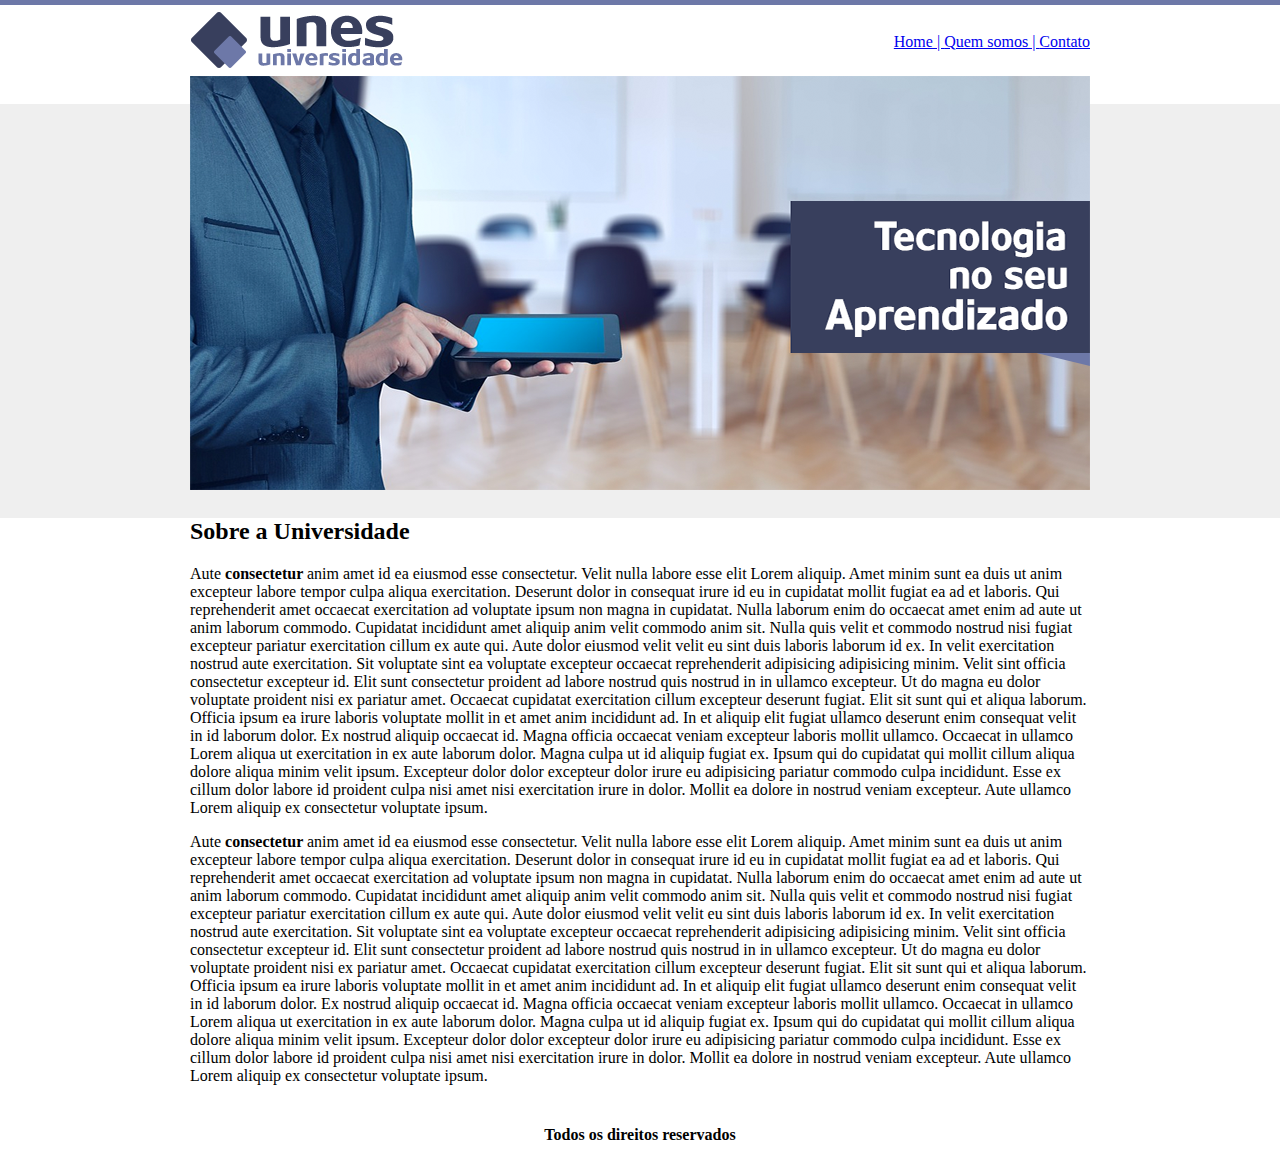
<file: Projetos/Unes/index.html>
<!DOCTYPE html>
<html lang="pt-br">

<head>
    <meta charset="UTF-8">
    <title>UNES - Home </title>
</head>

<body background="imagens/fundo.png">
    <table width="900" align="center">
        <tr>
            <td>
                <img src="imagens/logo.png">
            </td>
            <td align="right">
                <a href="index.html"> Home | </a>
                <a href="quemsomos.html"> Quem somos | </a>
                <a href="contato.html"> Contato</a>
            </td>
        </tr>
        <tr>
            <td colspan="2">
                <img src="imagens/capa.png">
            </td>
        </tr>
        <tr>
            <td colspan="2">
                <h2>Sobre a Universidade</h2>

                <p>
                    Aute <strong> consectetur </strong> anim amet id ea eiusmod esse consectetur. Velit nulla labore esse elit Lorem aliquip. Amet minim sunt ea duis ut anim excepteur labore tempor culpa aliqua exercitation. Deserunt dolor in consequat
                    irure id eu in cupidatat mollit fugiat ea ad et laboris. Qui reprehenderit amet occaecat exercitation ad voluptate ipsum non magna in cupidatat. Nulla laborum enim do occaecat amet enim ad aute ut anim laborum commodo. Cupidatat incididunt
                    amet aliquip anim velit commodo anim sit. Nulla quis velit et commodo nostrud nisi fugiat excepteur pariatur exercitation cillum ex aute qui. Aute dolor eiusmod velit velit eu sint duis laboris laborum id ex. In velit exercitation
                    nostrud aute exercitation. Sit voluptate sint ea voluptate excepteur occaecat reprehenderit adipisicing adipisicing minim. Velit sint officia consectetur excepteur id. Elit sunt consectetur proident ad labore nostrud quis nostrud in
                    in ullamco excepteur. Ut do magna eu dolor voluptate proident nisi ex pariatur amet. Occaecat cupidatat exercitation cillum excepteur deserunt fugiat. Elit sit sunt qui et aliqua laborum. Officia ipsum ea irure laboris voluptate mollit
                    in et amet anim incididunt ad. In et aliquip elit fugiat ullamco deserunt enim consequat velit in id laborum dolor. Ex nostrud aliquip occaecat id. Magna officia occaecat veniam excepteur laboris mollit ullamco. Occaecat in ullamco
                    Lorem aliqua ut exercitation in ex aute laborum dolor. Magna culpa ut id aliquip fugiat ex. Ipsum qui do cupidatat qui mollit cillum aliqua dolore aliqua minim velit ipsum. Excepteur dolor dolor excepteur dolor irure eu adipisicing
                    pariatur commodo culpa incididunt. Esse ex cillum dolor labore id proident culpa nisi amet nisi exercitation irure in dolor. Mollit ea dolore in nostrud veniam excepteur. Aute ullamco Lorem aliquip ex consectetur voluptate ipsum.
                </p>
                <p>
                    Aute <strong> consectetur </strong> anim amet id ea eiusmod esse consectetur. Velit nulla labore esse elit Lorem aliquip. Amet minim sunt ea duis ut anim excepteur labore tempor culpa aliqua exercitation. Deserunt dolor in consequat
                    irure id eu in cupidatat mollit fugiat ea ad et laboris. Qui reprehenderit amet occaecat exercitation ad voluptate ipsum non magna in cupidatat. Nulla laborum enim do occaecat amet enim ad aute ut anim laborum commodo. Cupidatat incididunt
                    amet aliquip anim velit commodo anim sit. Nulla quis velit et commodo nostrud nisi fugiat excepteur pariatur exercitation cillum ex aute qui. Aute dolor eiusmod velit velit eu sint duis laboris laborum id ex. In velit exercitation
                    nostrud aute exercitation. Sit voluptate sint ea voluptate excepteur occaecat reprehenderit adipisicing adipisicing minim. Velit sint officia consectetur excepteur id. Elit sunt consectetur proident ad labore nostrud quis nostrud in
                    in ullamco excepteur. Ut do magna eu dolor voluptate proident nisi ex pariatur amet. Occaecat cupidatat exercitation cillum excepteur deserunt fugiat. Elit sit sunt qui et aliqua laborum. Officia ipsum ea irure laboris voluptate mollit
                    in et amet anim incididunt ad. In et aliquip elit fugiat ullamco deserunt enim consequat velit in id laborum dolor. Ex nostrud aliquip occaecat id. Magna officia occaecat veniam excepteur laboris mollit ullamco. Occaecat in ullamco
                    Lorem aliqua ut exercitation in ex aute laborum dolor. Magna culpa ut id aliquip fugiat ex. Ipsum qui do cupidatat qui mollit cillum aliqua dolore aliqua minim velit ipsum. Excepteur dolor dolor excepteur dolor irure eu adipisicing
                    pariatur commodo culpa incididunt. Esse ex cillum dolor labore id proident culpa nisi amet nisi exercitation irure in dolor. Mollit ea dolore in nostrud veniam excepteur. Aute ullamco Lorem aliquip ex consectetur voluptate ipsum.
                </p>
            </td>
        </tr>
        <tr>
            <td colspan="2" align="center">
                <h4>Todos os direitos reservados</h4>
            </td>
        </tr>
    </table>
</body>

</html>
</file>
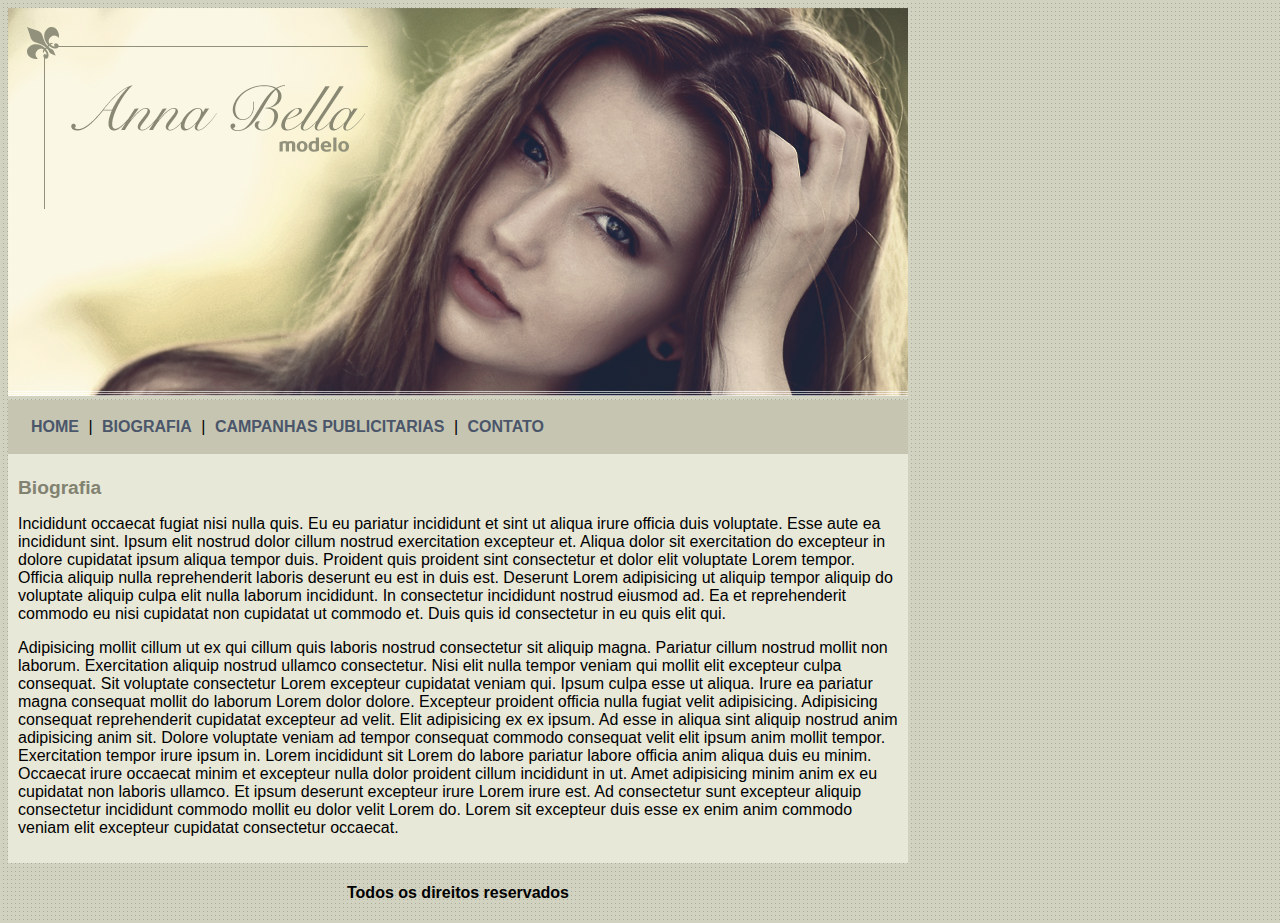
<file: Projetos/Anna-Bella/biografia.html>
<!DOCTYPE html>
<html lang="en">

<head>
    <meta charset="UTF-8">
    <title>ANNA BELLA - BIOGRAFIA </title>
    <link rel="stylesheet" type="text/css" href="estilo.css">
</head>

<body>

    <div id="principal">

        <img src="imagens/capa.png">

        <div id="menu">

            <a href="index.html">HOME</a> |
            <a href="biografia.html">BIOGRAFIA</a> |
            <a href="campanhas.html">CAMPANHAS PUBLICITARIAS</a> |
            <a href="contato.html">CONTATO</a>

        </div>

        <div id="conteudo">
            <h1>Biografia</h1>
            <p>
                Incididunt occaecat fugiat nisi nulla quis. Eu eu pariatur incididunt et sint ut aliqua irure officia duis voluptate. Esse aute ea incididunt sint. Ipsum elit nostrud dolor cillum nostrud exercitation excepteur et. Aliqua dolor sit exercitation do excepteur
                in dolore cupidatat ipsum aliqua tempor duis. Proident quis proident sint consectetur et dolor elit voluptate Lorem tempor. Officia aliquip nulla reprehenderit laboris deserunt eu est in duis est. Deserunt Lorem adipisicing ut aliquip
                tempor aliquip do voluptate aliquip culpa elit nulla laborum incididunt. In consectetur incididunt nostrud eiusmod ad. Ea et reprehenderit commodo eu nisi cupidatat non cupidatat ut commodo et. Duis quis id consectetur in eu quis elit
                qui.
            </p>

            <p>
                Adipisicing mollit cillum ut ex qui cillum quis laboris nostrud consectetur sit aliquip magna. Pariatur cillum nostrud mollit non laborum. Exercitation aliquip nostrud ullamco consectetur. Nisi elit nulla tempor veniam qui mollit elit excepteur culpa
                consequat. Sit voluptate consectetur Lorem excepteur cupidatat veniam qui. Ipsum culpa esse ut aliqua. Irure ea pariatur magna consequat mollit do laborum Lorem dolor dolore. Excepteur proident officia nulla fugiat velit adipisicing. Adipisicing
                consequat reprehenderit cupidatat excepteur ad velit. Elit adipisicing ex ex ipsum. Ad esse in aliqua sint aliquip nostrud anim adipisicing anim sit. Dolore voluptate veniam ad tempor consequat commodo consequat velit elit ipsum anim mollit
                tempor. Exercitation tempor irure ipsum in. Lorem incididunt sit Lorem do labore pariatur labore officia anim aliqua duis eu minim. Occaecat irure occaecat minim et excepteur nulla dolor proident cillum incididunt in ut. Amet adipisicing
                minim anim ex eu cupidatat non laboris ullamco. Et ipsum deserunt excepteur irure Lorem irure est. Ad consectetur sunt excepteur aliquip consectetur incididunt commodo mollit eu dolor velit Lorem do. Lorem sit excepteur duis esse ex enim
                anim commodo veniam elit excepteur cupidatat consectetur occaecat.
            </p>

        </div>

        <div id="rodape">
            <h4>Todos os direitos reservados</h4>
        </div>

    </div>

</body>

</html>
</file>
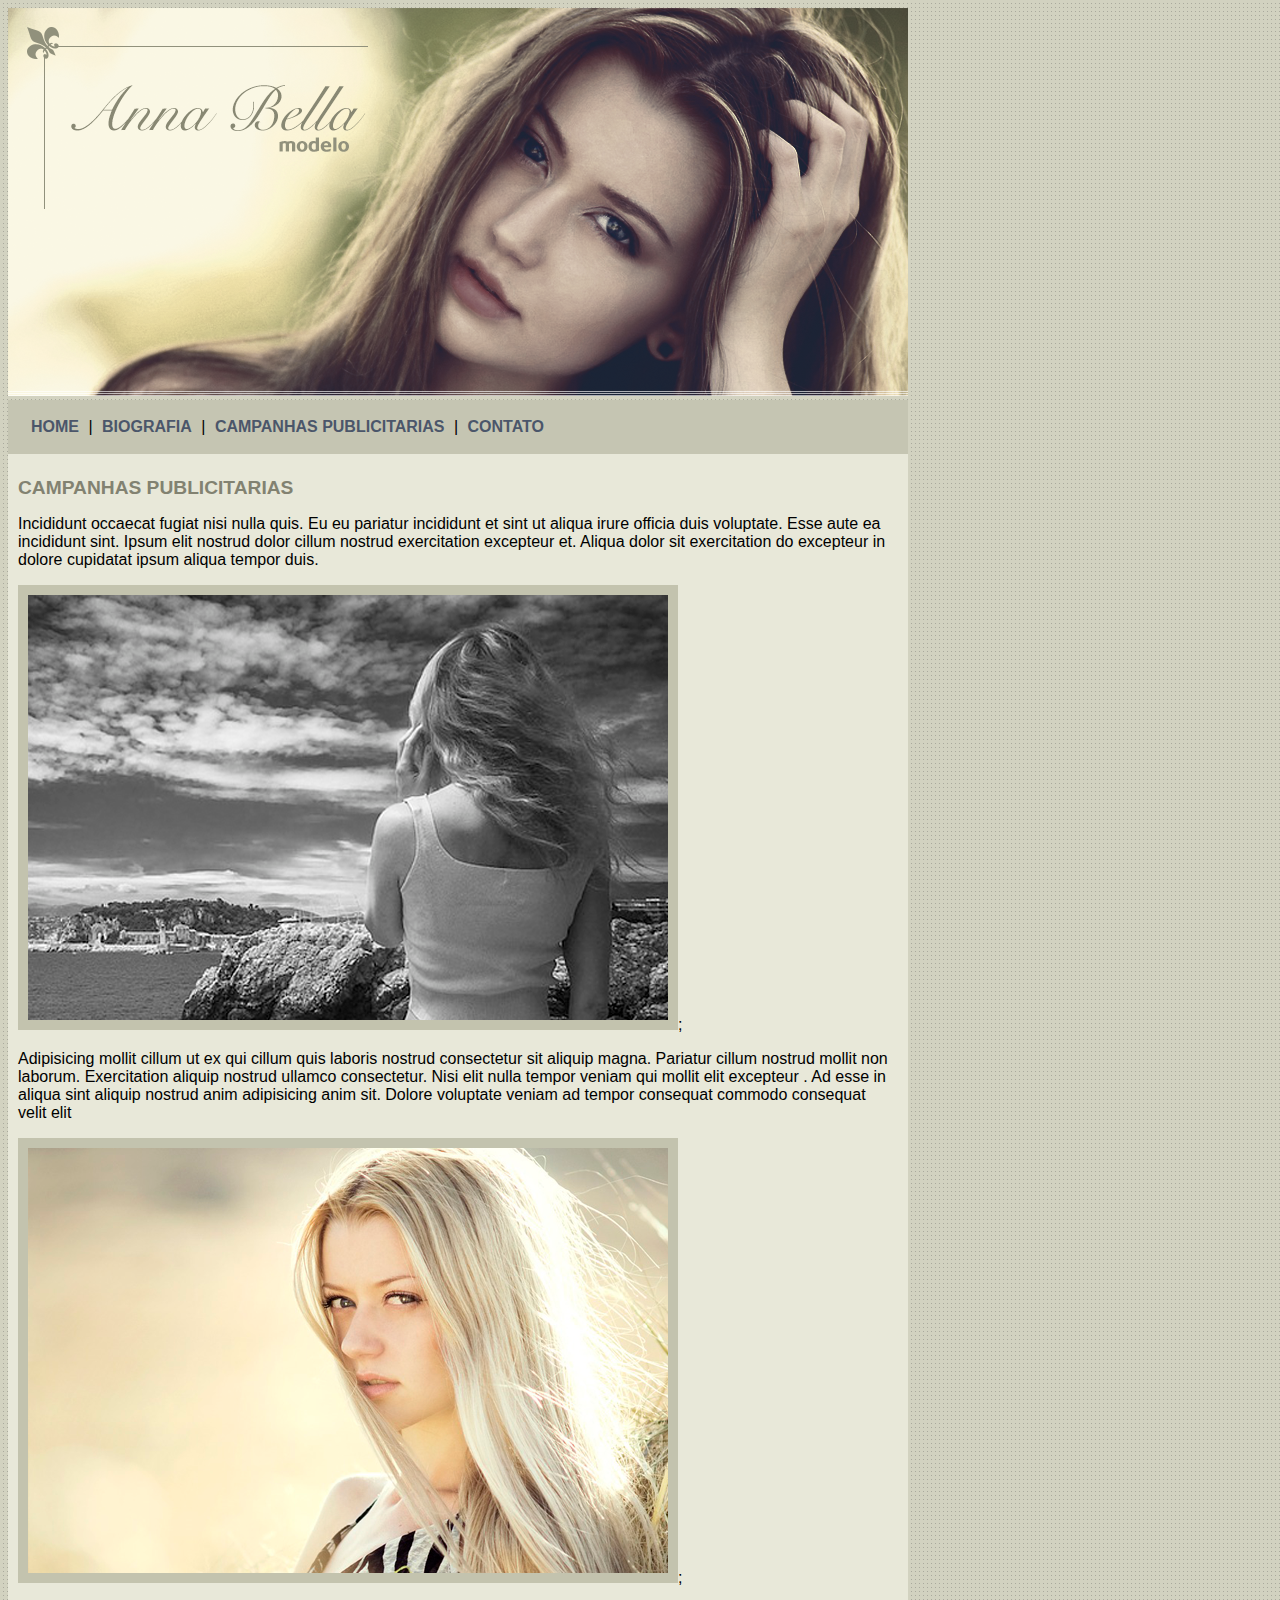
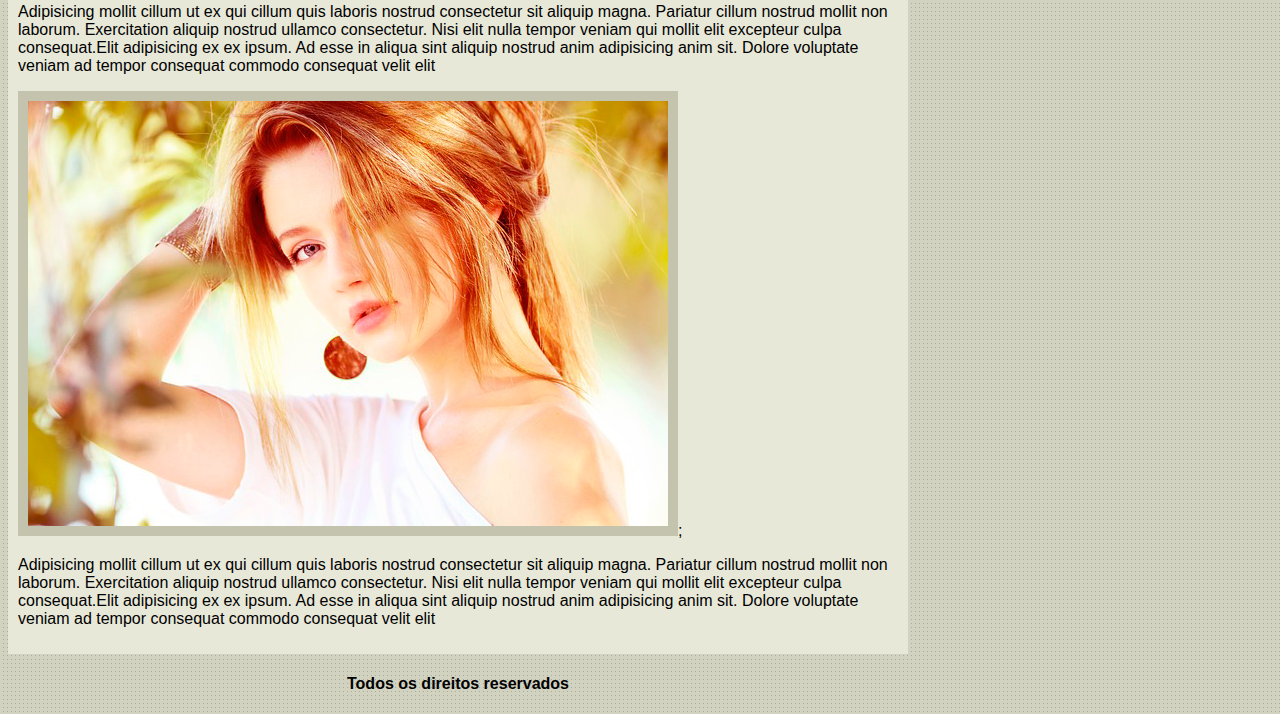
<file: Projetos/Anna-Bella/campanhas.html>
<!DOCTYPE html>
<html lang="en">

<head>
    <meta charset="UTF-8">
    <title>ANNA BELLA - CAMPANHAS PUBLICITARIAS </title>
    <link rel="stylesheet" type="text/css" href="estilo.css">
</head>

<body>

    <div id="principal">

        <img src="imagens/capa.png">

        <div id="menu">

            <a href="index.html">HOME</a> |
            <a href="biografia.html">BIOGRAFIA</a> |
            <a href="campanhas.html">CAMPANHAS PUBLICITARIAS</a> |
            <a href="contato.html">CONTATO</a>

        </div>

        <div id="conteudo">
            <h1>CAMPANHAS PUBLICITARIAS</h1>
            <p>
                Incididunt occaecat fugiat nisi nulla quis. Eu eu pariatur incididunt et sint ut aliqua irure officia duis voluptate. Esse aute ea incididunt sint. Ipsum elit nostrud dolor cillum nostrud exercitation excepteur et. Aliqua dolor sit exercitation do excepteur
                in dolore cupidatat ipsum aliqua tempor duis.
            </p>

            <img src="imagens/foto1.png" class="img-campanha">;
            <p> Adipisicing mollit cillum ut ex qui cillum quis laboris nostrud consectetur sit aliquip magna. Pariatur cillum nostrud mollit non laborum. Exercitation aliquip nostrud ullamco consectetur. Nisi elit nulla tempor veniam qui mollit elit excepteur
                . Ad esse in aliqua sint aliquip nostrud anim adipisicing anim sit. Dolore voluptate veniam ad tempor consequat commodo consequat velit elit
            </p>

            <img src="imagens/foto2.png" class="img-campanha">;

            <p> Adipisicing mollit cillum ut ex qui cillum quis laboris nostrud consectetur sit aliquip magna. Pariatur cillum nostrud mollit non laborum. Exercitation aliquip nostrud ullamco consectetur. Nisi elit nulla tempor veniam qui mollit elit excepteur
                culpa consequat.Elit adipisicing ex ex ipsum. Ad esse in aliqua sint aliquip nostrud anim adipisicing anim sit. Dolore voluptate veniam ad tempor consequat commodo consequat velit elit
            </p>

            <img src="imagens/foto3.png" class="img-campanha">;

            <p> Adipisicing mollit cillum ut ex qui cillum quis laboris nostrud consectetur sit aliquip magna. Pariatur cillum nostrud mollit non laborum. Exercitation aliquip nostrud ullamco consectetur. Nisi elit nulla tempor veniam qui mollit elit excepteur
                culpa consequat.Elit adipisicing ex ex ipsum. Ad esse in aliqua sint aliquip nostrud anim adipisicing anim sit. Dolore voluptate veniam ad tempor consequat commodo consequat velit elit
            </p>

        </div>

        <div id="rodape">
            <h4 class="centralizar">Todos os direitos reservados</h4>
        </div>

    </div>

</body>

</html>
</file>
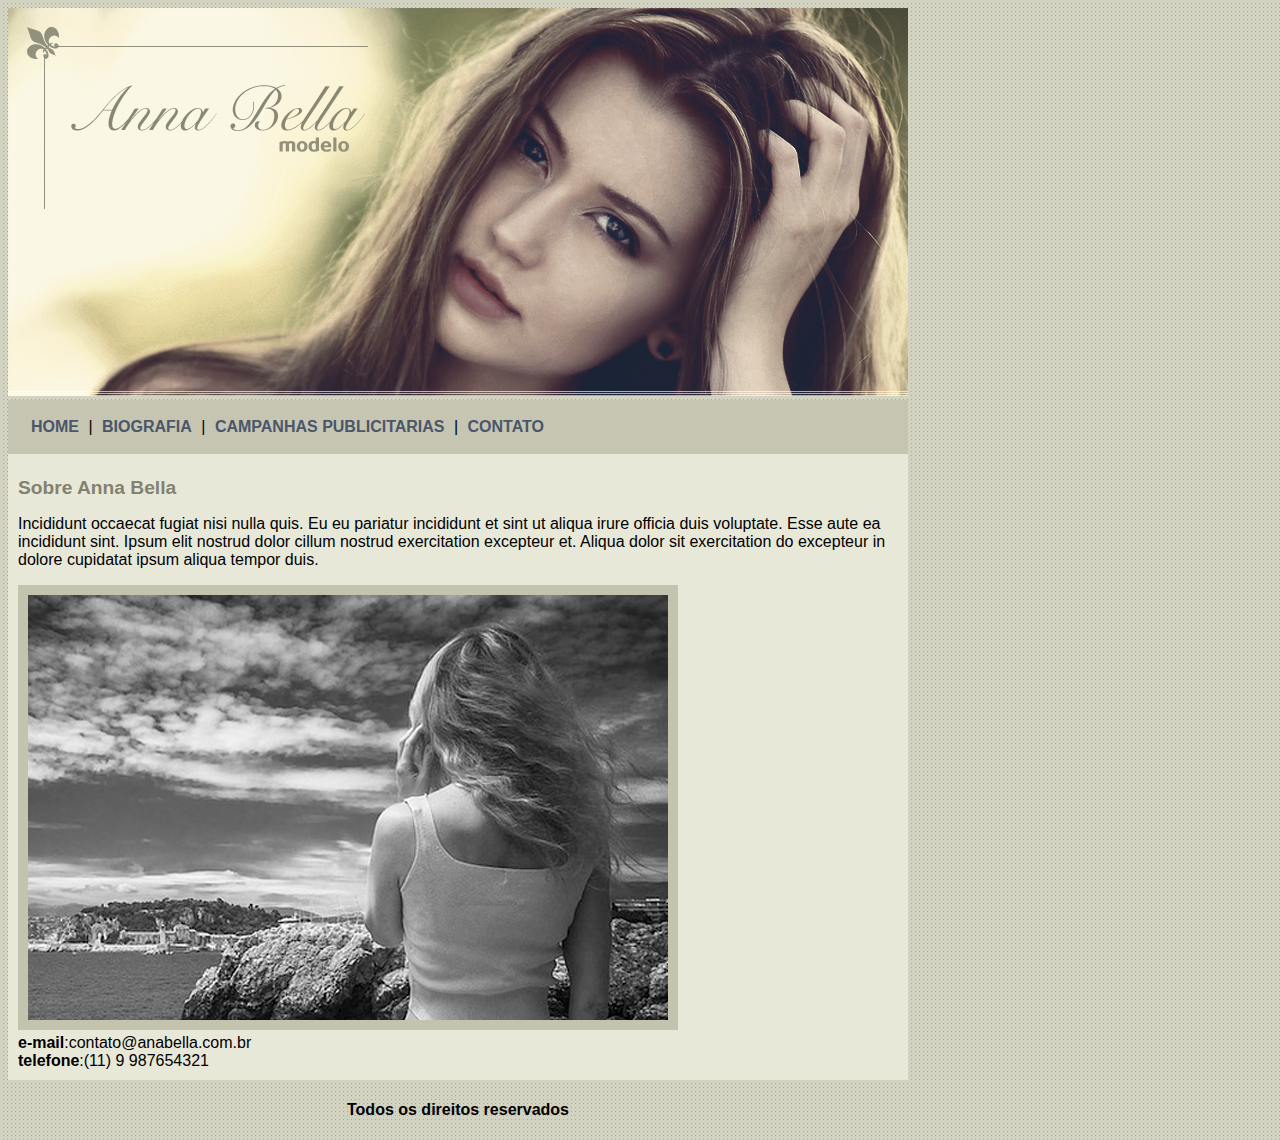
<file: Projetos/Anna-Bella/contato.html>
<!DOCTYPE html>
<html lang="en">

<head>
    <meta charset="UTF-8">
    <title>ANNA BELLA OFICIAL </title>
    <link rel="stylesheet" type="text/css" href="estilo.css">
</head>

<body>

    <div id="principal">

        <img src="imagens/capa.png">

        <div id="menu">

            <a href="index.html">HOME</a> |
            <a href="biografia.html">BIOGRAFIA</a> |
            <a href="campanhas.html">CAMPANHAS PUBLICITARIAS</a> |
            <a href="contato.html">CONTATO</a>

        </div>

        <div id="conteudo">
            <h1>Sobre Anna Bella</h1>
            <p>
                Incididunt occaecat fugiat nisi nulla quis. Eu eu pariatur incididunt et sint ut aliqua irure officia duis voluptate. Esse aute ea incididunt sint. Ipsum elit nostrud dolor cillum nostrud exercitation excepteur et. Aliqua dolor sit exercitation do excepteur
                in dolore cupidatat ipsum aliqua tempor duis.
            </p>

            <img src="imagens/foto1.png" class="img-campanha">

            <div>
                <strong>e-mail</strong>:contato@anabella.com.br <br>
                <strong>telefone</strong>:(11) 9 987654321
            </div>

        </div>

        <div id="rodape">
            <h4 class="centralizar">Todos os direitos reservados</h4>
        </div>

    </div>

</body>

</html>
</file>
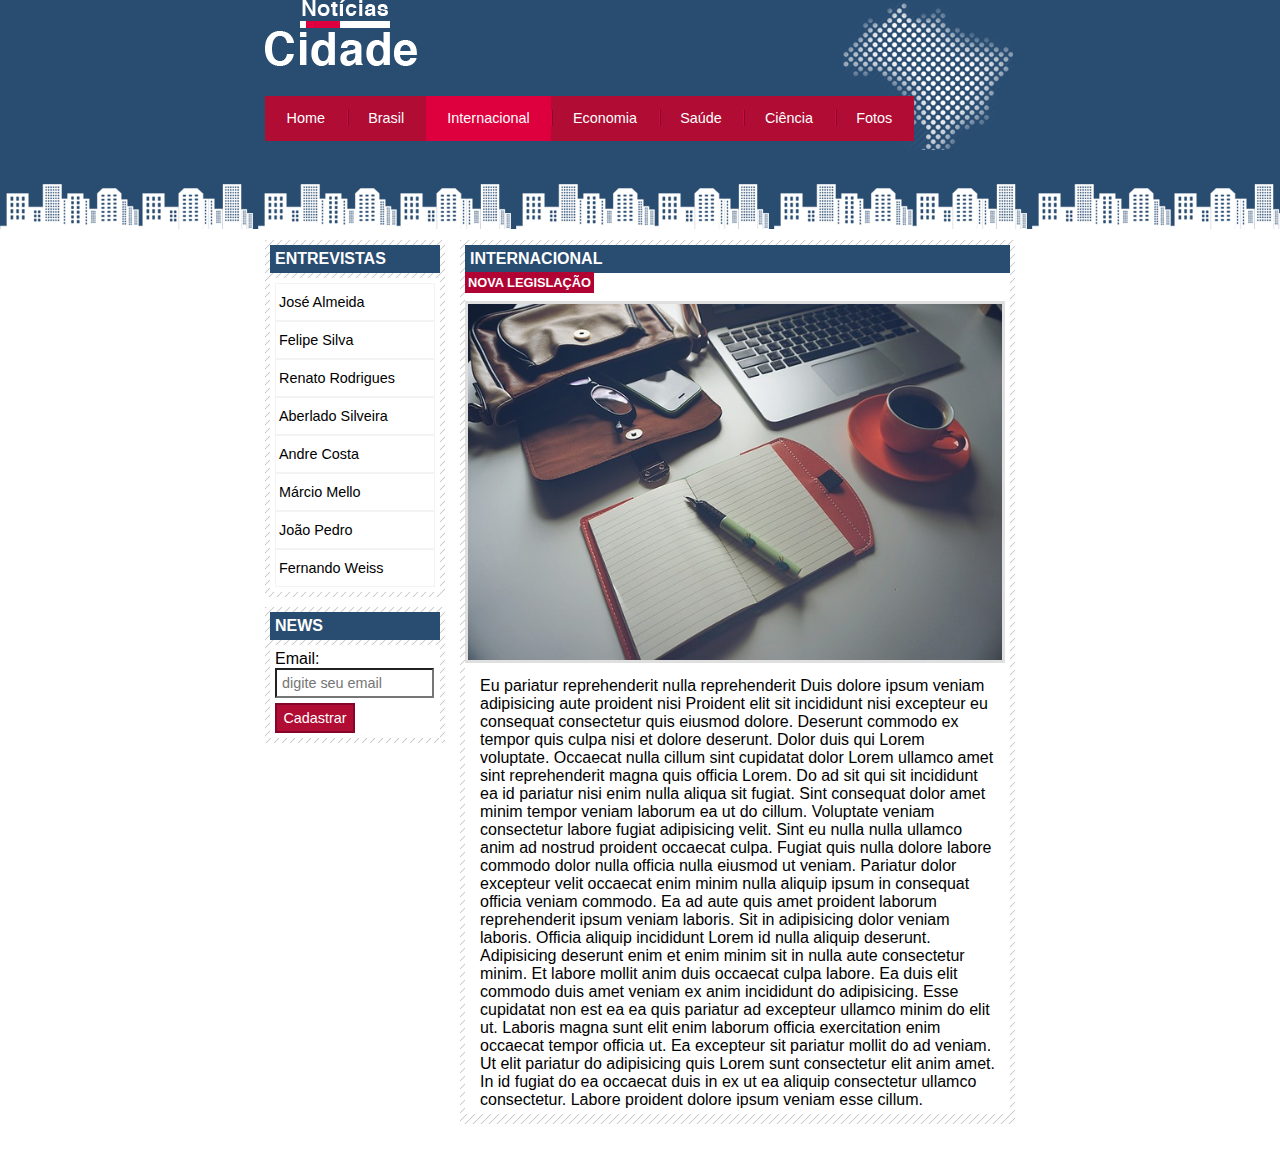
<file: Projetos/Noticias Cidade/internacional.html>
<!DOCTYPE html>
<html lang="pt-br">

<head>
    <title>Noticias Cidade - Seu site de Noticias</title>
    <meta charset="UTF-8">
    <link href="estilo.css" rel="stylesheet">
</head>

<body id="dois-colunas" class="home">

    <div id="container">
        <div id="topo">
            <h1 class="logo">Noticias Cidade</h1>
            <ul id="navegacao">
                <li class="primeiro">
                    <a href="index.html">Home</a></li>
                <li>
                    <a href="brasil.html">Brasil</a></li>
                <li>
                    <a id="internacional" href="internacional.html">Internacional</a></li>
                <li>
                    <a href="economia.html">Economia</a></li>
                <li>
                    <a href="saude.html">Saúde</a></li>
                <li>
                    <a href="ciencia.html">Ciência</a></li>
                <li>
                    <a href="fotos.html">Fotos</a></li>
            </ul>
        </div>
        <div id="conteudo">
            <div id="primario">
                <div class="caixa destaque">
                    <h2>INTERNACIONAL</h2>
                    <div class="caixa-conteudo-legislacao">
                        <h3> Nova Legislação </h3>
                        <img class="imagem-princiapl" src="imagens/tecnologia.jpg" width="100%">
                        <p>
                            Eu pariatur reprehenderit nulla reprehenderit Duis dolore ipsum veniam adipisicing aute proident nisi Proident elit sit incididunt nisi excepteur eu consequat consectetur quis eiusmod dolore. Deserunt commodo ex tempor quis culpa nisi et dolore deserunt.
                            Dolor duis qui Lorem voluptate. Occaecat nulla cillum sint cupidatat dolor Lorem ullamco amet sint reprehenderit magna quis officia Lorem. Do ad sit qui sit incididunt ea id pariatur nisi enim nulla aliqua sit fugiat. Sint
                            consequat dolor amet minim tempor veniam laborum ea ut do cillum. Voluptate veniam consectetur labore fugiat adipisicing velit. Sint eu nulla nulla ullamco anim ad nostrud proident occaecat culpa. Fugiat quis nulla dolore labore
                            commodo dolor nulla officia nulla eiusmod ut veniam. Pariatur dolor excepteur velit occaecat enim minim nulla aliquip ipsum in consequat officia veniam commodo. Ea ad aute quis amet proident laborum reprehenderit ipsum veniam
                            laboris. Sit in adipisicing dolor veniam laboris. Officia aliquip incididunt Lorem id nulla aliquip deserunt. Adipisicing deserunt enim et enim minim sit in nulla aute consectetur minim. Et labore mollit anim duis occaecat
                            culpa labore. Ea duis elit commodo duis amet veniam ex anim incididunt do adipisicing. Esse cupidatat non est ea ea quis pariatur ad excepteur ullamco minim do elit ut. Laboris magna sunt elit enim laborum officia exercitation
                            enim occaecat tempor officia ut. Ea excepteur sit pariatur mollit do ad veniam. Ut elit pariatur do adipisicing quis Lorem sunt consectetur elit anim amet. In id fugiat do ea occaecat duis in ex ut ea aliquip consectetur ullamco
                            consectetur. Labore proident dolore ipsum veniam esse cillum.
                        </p>
                    </div>
                </div>
            </div>

        </div>
        <div id="lateral">
            <div class="caixa">
                <h2>ENTREVISTAS</h2>
                <div class="caixa-conteudo">
                    <ul>
                        <li><a href="">José Almeida</a></li>
                        <li>
                            <a href="">Felipe Silva</a></li>
                        <li>
                            <a href="">Renato Rodrigues</a></li>
                        <li>
                            <a href="">Aberlado Silveira</a></li>
                        <li>
                            <a href="">Andre Costa</a></li>
                        <li><a href="">Márcio Mello</a></li>
                        <li>
                            <a href="">João Pedro</a></li>
                        <li>
                            <a href="">Fernando Weiss</a></li>
                    </ul>
                </div>
            </div>
            <div class="caixa">
                <h2>NEWS</h2>
                <div class="caixa-conteudo">
                    <form>
                        <div>
                            <label for="email">Email:</label>
                            <input type="text" name="email" id="email" placeholder="digite seu email">
                            <input class="submit" type="submit" value="Cadastrar">
                        </div>
                    </form>
                </div>
            </div>
        </div>
    </div>

</body>

</html>
</file>
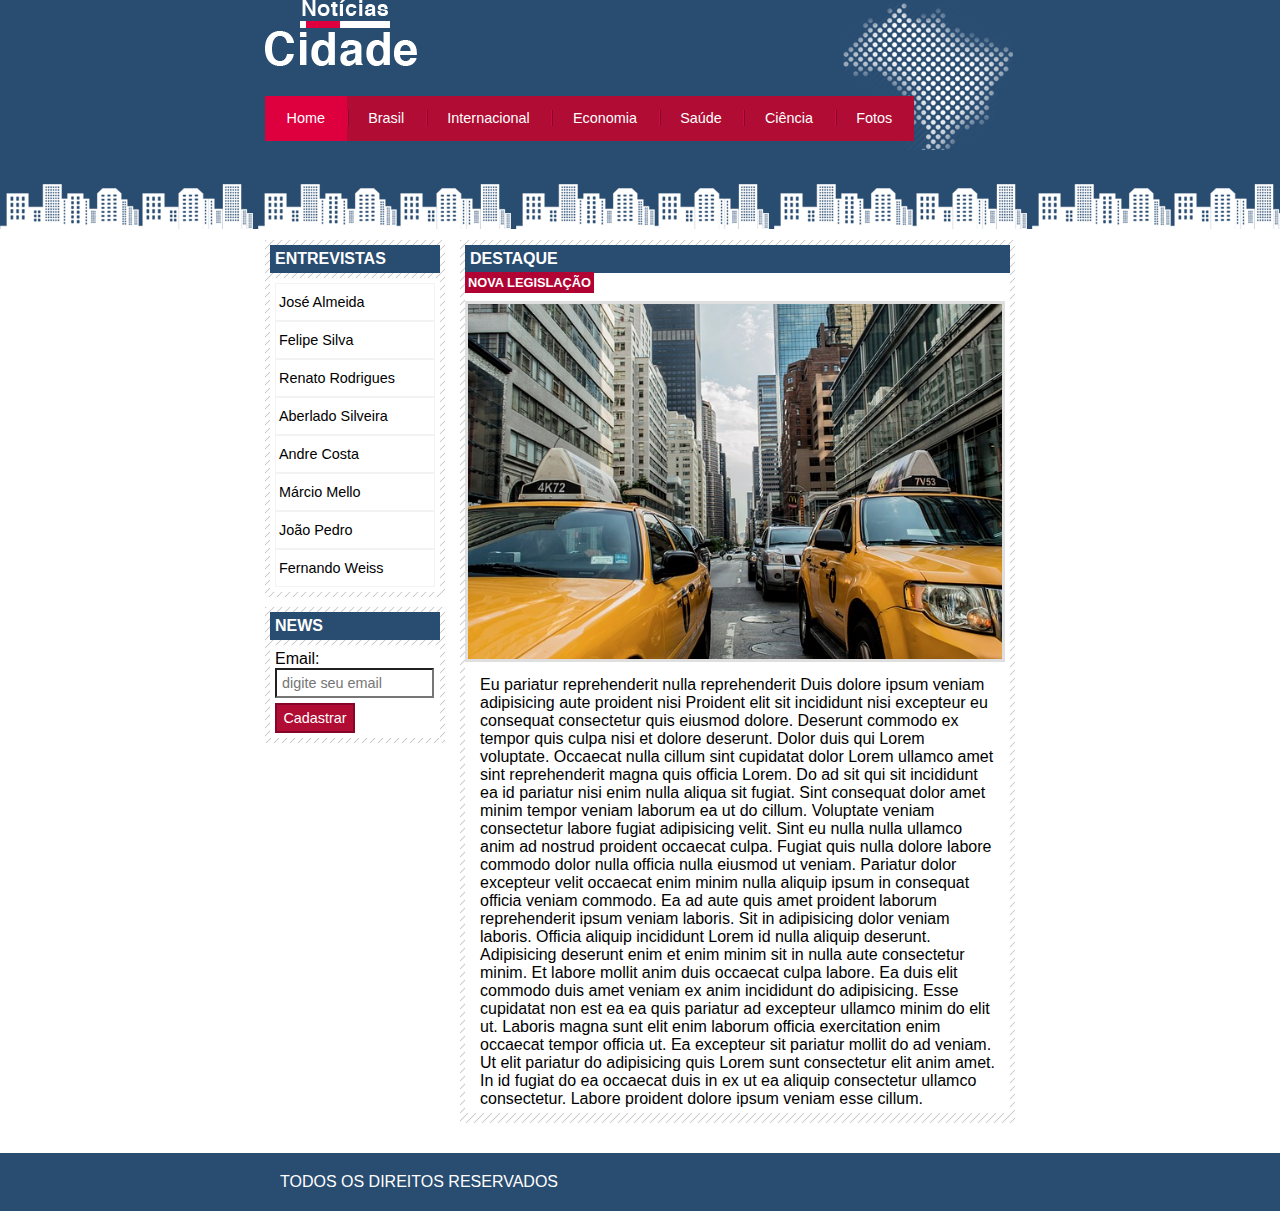
<file: Projetos/Noticias Cidade/legislacao.html>
<!DOCTYPE html>
<html lang="pt-br">

<head>
    <title>Noticias Cidade - Seu site de Noticias</title>
    <meta charset="UTF-8">
    <link href="estilo.css" rel="stylesheet">
</head>

<body id="dois-colunas" class="home">

    <div id="container">
        <div id="topo">
            <h1 class="logo">Noticias Cidade</h1>
            <ul id="navegacao">
                <li class="primeiro">
                    <a id="home" href="index.html">Home</a></li>
                <li>
                    <a href="brasil.html">Brasil</a></li>
                <li>
                    <a href="internacional.html">Internacional</a></li>
                <li>
                    <a href="economia.html">Economia</a></li>
                <li>
                    <a href="saude.html">Saúde</a></li>
                <li>
                    <a href="ciencia.html">Ciência</a></li>
                <li>
                    <a href="fotos.html">Fotos</a></li>
            </ul>
        </div>
        <div id="conteudo">
            <div id="primario">
                <div class="caixa destaque">
                    <h2>DESTAQUE</h2>
                    <div class="caixa-conteudo-legislacao">
                        <h3> Nova Legislação </h3>
                        <img class="imagem-princiapl" src="imagens/taxi.jpg" width="100%">
                        <p>
                            Eu pariatur reprehenderit nulla reprehenderit Duis dolore ipsum veniam adipisicing aute proident nisi Proident elit sit incididunt nisi excepteur eu consequat consectetur quis eiusmod dolore. Deserunt commodo ex tempor quis culpa nisi et dolore deserunt.
                            Dolor duis qui Lorem voluptate. Occaecat nulla cillum sint cupidatat dolor Lorem ullamco amet sint reprehenderit magna quis officia Lorem. Do ad sit qui sit incididunt ea id pariatur nisi enim nulla aliqua sit fugiat. Sint
                            consequat dolor amet minim tempor veniam laborum ea ut do cillum. Voluptate veniam consectetur labore fugiat adipisicing velit. Sint eu nulla nulla ullamco anim ad nostrud proident occaecat culpa. Fugiat quis nulla dolore labore
                            commodo dolor nulla officia nulla eiusmod ut veniam. Pariatur dolor excepteur velit occaecat enim minim nulla aliquip ipsum in consequat officia veniam commodo. Ea ad aute quis amet proident laborum reprehenderit ipsum veniam
                            laboris. Sit in adipisicing dolor veniam laboris. Officia aliquip incididunt Lorem id nulla aliquip deserunt. Adipisicing deserunt enim et enim minim sit in nulla aute consectetur minim. Et labore mollit anim duis occaecat
                            culpa labore. Ea duis elit commodo duis amet veniam ex anim incididunt do adipisicing. Esse cupidatat non est ea ea quis pariatur ad excepteur ullamco minim do elit ut. Laboris magna sunt elit enim laborum officia exercitation
                            enim occaecat tempor officia ut. Ea excepteur sit pariatur mollit do ad veniam. Ut elit pariatur do adipisicing quis Lorem sunt consectetur elit anim amet. In id fugiat do ea occaecat duis in ex ut ea aliquip consectetur ullamco
                            consectetur. Labore proident dolore ipsum veniam esse cillum.
                        </p>
                    </div>
                </div>
            </div>

        </div>
        <div id="lateral">
            <div class="caixa">
                <h2>ENTREVISTAS</h2>
                <div class="caixa-conteudo">
                    <ul>
                        <li><a href="">José Almeida</a></li>
                        <li>
                            <a href="">Felipe Silva</a></li>
                        <li>
                            <a href="">Renato Rodrigues</a></li>
                        <li>
                            <a href="">Aberlado Silveira</a></li>
                        <li>
                            <a href="">Andre Costa</a></li>
                        <li><a href="">Márcio Mello</a></li>
                        <li>
                            <a href="">João Pedro</a></li>
                        <li>
                            <a href="">Fernando Weiss</a></li>
                    </ul>
                </div>
            </div>
            <div class="caixa">
                <h2>NEWS</h2>
                <div class="caixa-conteudo">
                    <form>
                        <div>
                            <label for="email">Email:</label>
                            <input type="text" name="email" id="email" placeholder="digite seu email">
                            <input class="submit" type="submit" value="Cadastrar">
                        </div>
                    </form>
                </div>
            </div>
        </div>
    </div>
    </div>

    <div id="container-rodape" style="clear: both">
        <div id="rodape">TODOS OS DIREITOS RESERVADOS</div>
    </div>

</body>

</html>
</file>
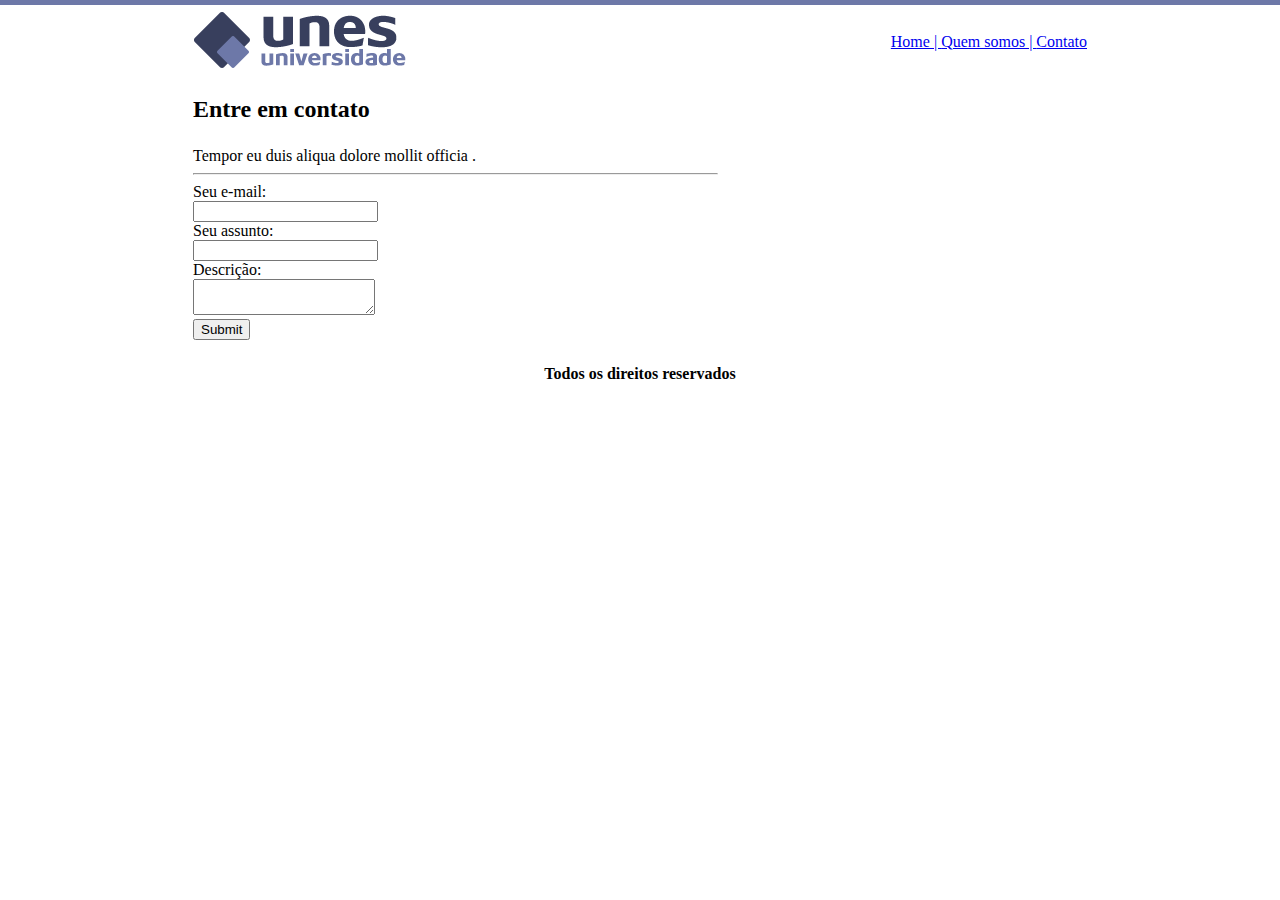
<file: Projetos/Unes/contato.html>
<!DOCTYPE html>
<html lang="en">

<head>
    <meta charset="UTF-8">
    <title>UNES - Contato</title>
</head>

<body background="imagens/fundo2.png">

    <table width="900" align="center">
        <tr>
            <td>
                <img src="imagens/logo.png">
            </td>
            <td align="right">
                <a href="index.html"> Home | </a>
                <a href="quemsomos.html"> Quem somos | </a>
                <a href="contato.html"> Contato</a>
            </td>
        </tr>
        <tr>
            <td>
                <h2>Entre em contato</h2>
            </td>
        </tr>
        <tr>
            <td>
                Tempor eu duis aliqua dolore mollit officia .
                <hr>

                <form>
                    Seu e-mail:<br>
                    <input type="text" name="email"><br> Seu assunto:<br>
                    <input type="text" name="assunto"><br> Descrição:
                    <br>
                    <textarea></textarea><br>
                    <input type="submit" name="descricao"><br>
                </form>
            </td>
        </tr>
        <tr>
            <td colspan="2" align="center">
                <h4>Todos os direitos reservados</h4>
            </td>
        </tr>
    </table>

</body>

</html>
</file>
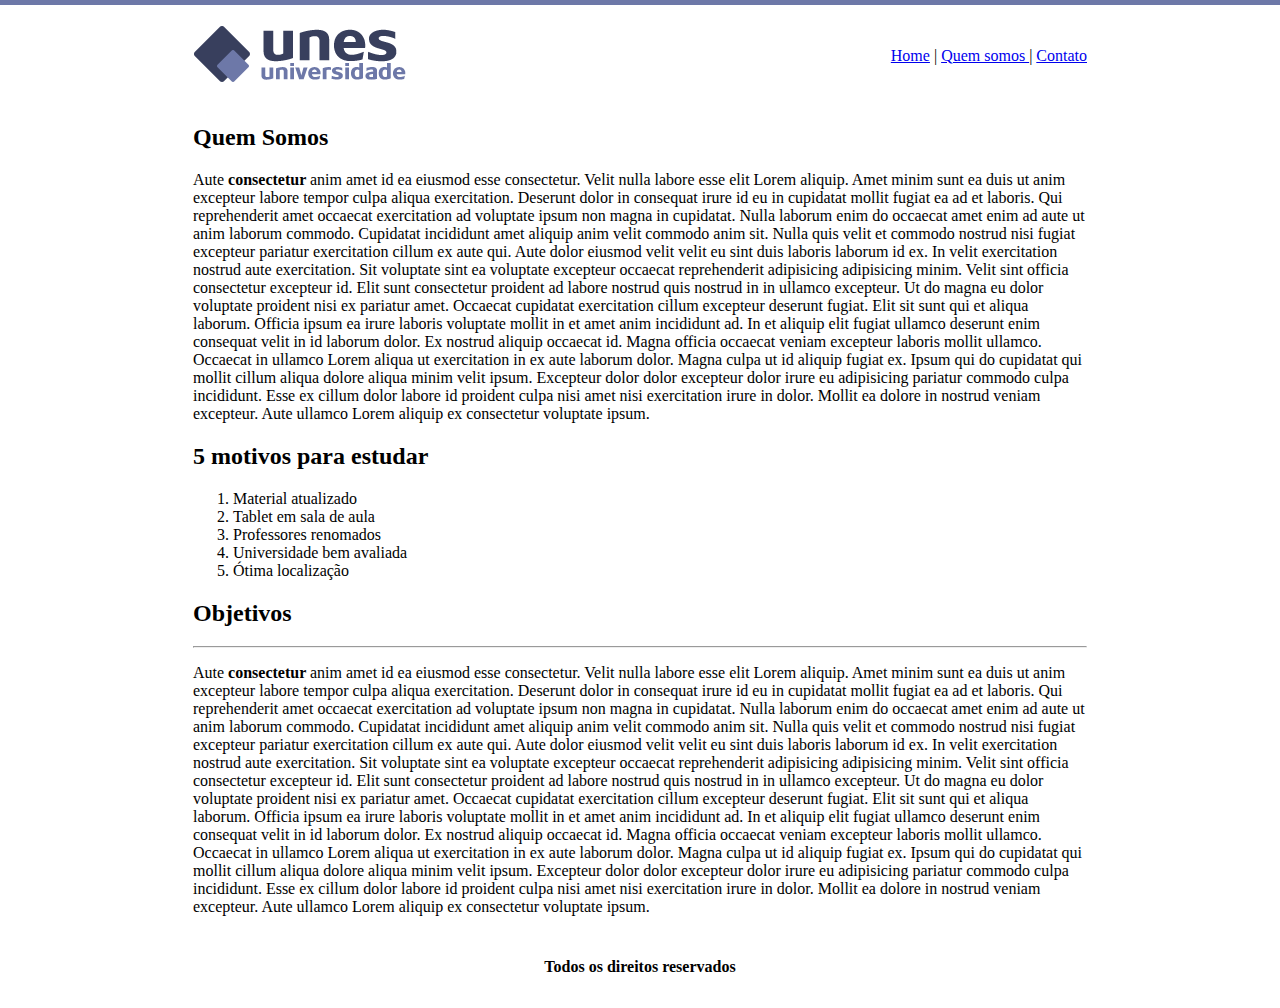
<file: Projetos/Unes/quemsomos.html>
<!DOCTYPE html>
<html lang="en">

<head>
    <meta charset="UTF-8">
    <title>UNES - Quem Somos</title>
</head>

<body background="imagens/fundo2.png">

    <table width="900" align="center">
        <tr>
            <td height="89">
                <img src="imagens/logo.png">
            </td>
            <td align="right">
                <a href="index.html">Home</a> |
                <a href="quemsomos.html"> Quem somos </a> |
                <a href="contato.html">Contato</a>
            </td>
        </tr>

        <tr>
            <td colspan="2">
                <h2>Quem Somos</h2>

                <p>
                    Aute <strong> consectetur </strong> anim amet id ea eiusmod esse consectetur. Velit nulla labore esse elit Lorem aliquip. Amet minim sunt ea duis ut anim excepteur labore tempor culpa aliqua exercitation. Deserunt dolor in consequat
                    irure id eu in cupidatat mollit fugiat ea ad et laboris. Qui reprehenderit amet occaecat exercitation ad voluptate ipsum non magna in cupidatat. Nulla laborum enim do occaecat amet enim ad aute ut anim laborum commodo. Cupidatat incididunt
                    amet aliquip anim velit commodo anim sit. Nulla quis velit et commodo nostrud nisi fugiat excepteur pariatur exercitation cillum ex aute qui. Aute dolor eiusmod velit velit eu sint duis laboris laborum id ex. In velit exercitation
                    nostrud aute exercitation. Sit voluptate sint ea voluptate excepteur occaecat reprehenderit adipisicing adipisicing minim. Velit sint officia consectetur excepteur id. Elit sunt consectetur proident ad labore nostrud quis nostrud in
                    in ullamco excepteur. Ut do magna eu dolor voluptate proident nisi ex pariatur amet. Occaecat cupidatat exercitation cillum excepteur deserunt fugiat. Elit sit sunt qui et aliqua laborum. Officia ipsum ea irure laboris voluptate mollit
                    in et amet anim incididunt ad. In et aliquip elit fugiat ullamco deserunt enim consequat velit in id laborum dolor. Ex nostrud aliquip occaecat id. Magna officia occaecat veniam excepteur laboris mollit ullamco. Occaecat in ullamco
                    Lorem aliqua ut exercitation in ex aute laborum dolor. Magna culpa ut id aliquip fugiat ex. Ipsum qui do cupidatat qui mollit cillum aliqua dolore aliqua minim velit ipsum. Excepteur dolor dolor excepteur dolor irure eu adipisicing
                    pariatur commodo culpa incididunt. Esse ex cillum dolor labore id proident culpa nisi amet nisi exercitation irure in dolor. Mollit ea dolore in nostrud veniam excepteur. Aute ullamco Lorem aliquip ex consectetur voluptate ipsum.
                </p>

                <h2>5 motivos para estudar</h2>

                <ol>
                    <li>Material atualizado</li>
                    <li>Tablet em sala de aula</li>
                    <li>Professores renomados</li>
                    <li>Universidade bem avaliada</li>
                    <li>Ótima localização</li>
                </ol>

                <h2>Objetivos</h2>
                <hr>
                <p>
                    Aute <strong> consectetur </strong> anim amet id ea eiusmod esse consectetur. Velit nulla labore esse elit Lorem aliquip. Amet minim sunt ea duis ut anim excepteur labore tempor culpa aliqua exercitation. Deserunt dolor in consequat
                    irure id eu in cupidatat mollit fugiat ea ad et laboris. Qui reprehenderit amet occaecat exercitation ad voluptate ipsum non magna in cupidatat. Nulla laborum enim do occaecat amet enim ad aute ut anim laborum commodo. Cupidatat incididunt
                    amet aliquip anim velit commodo anim sit. Nulla quis velit et commodo nostrud nisi fugiat excepteur pariatur exercitation cillum ex aute qui. Aute dolor eiusmod velit velit eu sint duis laboris laborum id ex. In velit exercitation
                    nostrud aute exercitation. Sit voluptate sint ea voluptate excepteur occaecat reprehenderit adipisicing adipisicing minim. Velit sint officia consectetur excepteur id. Elit sunt consectetur proident ad labore nostrud quis nostrud in
                    in ullamco excepteur. Ut do magna eu dolor voluptate proident nisi ex pariatur amet. Occaecat cupidatat exercitation cillum excepteur deserunt fugiat. Elit sit sunt qui et aliqua laborum. Officia ipsum ea irure laboris voluptate mollit
                    in et amet anim incididunt ad. In et aliquip elit fugiat ullamco deserunt enim consequat velit in id laborum dolor. Ex nostrud aliquip occaecat id. Magna officia occaecat veniam excepteur laboris mollit ullamco. Occaecat in ullamco
                    Lorem aliqua ut exercitation in ex aute laborum dolor. Magna culpa ut id aliquip fugiat ex. Ipsum qui do cupidatat qui mollit cillum aliqua dolore aliqua minim velit ipsum. Excepteur dolor dolor excepteur dolor irure eu adipisicing
                    pariatur commodo culpa incididunt. Esse ex cillum dolor labore id proident culpa nisi amet nisi exercitation irure in dolor. Mollit ea dolore in nostrud veniam excepteur. Aute ullamco Lorem aliquip ex consectetur voluptate ipsum.
                </p>
            </td>
        </tr>
        <tr>
            <td colspan="2" align="center">
                <h4>Todos os direitos reservados</h4>
            </td>
        </tr>
    </table>
</body>

</html>
</file>
<file: Projetos/Anna-Bella/estilo.css>
body {
    background: #d2d2c1 url(imagens/fundo.png);
    font: 16px Arial, Helvetica, sans-serif;
}

#principal {
    width: 900px;
}

#menu {
    background: #c5c5b2;
    padding: 18px;
}

#conteudo {
    background: #e8e8d9;
    padding: 10px;
}

a {
    color: #4b566a;
    text-decoration: none;
    font-weight: bold;
    padding: 5px;
}

#rodape {
    text-align: center;
}

h1 {
    color: #828271;
    font-size: 1.2em;
}

.img-campanha {
    border: 10px solid #c3c3ae;
}
</file>
<file: Projetos/Finans/css/estilo.css>
#home {
    background: #ffc107;
    color: white;
}

.caixa {
    padding: 60px 0;
    border-bottom: 1px solid #e5e5e5;
}

footer p a {
    margin: 5px 15px;
}
</file>
<file: Projetos/Museu Nacional/style.css>
/* ESTRUTURA PADRÃO 
-------------------------- */

body {
    background: #f4f2ec url("imagens/fundo.png") repeat-x;
    font: 12px "Lucinda Grande", "Lucida Sans Unicode", Arial, sans-serif;
}

#container {
    width: 1080px;
    margin: 0 auto;
}

a:link,
a:active,
a:visited {
    color: #af670a;
    text-decoration: none;
}

a:hover {
    color: #227115;
}


/* LOGO 
------------------------------------ */

#logo a {
    width: 248px;
    height: 21px;
    text-indent: -9999px;
    display: block;
    background: url("imagens/logo.png") no-repeat;
}

#logo h1 {
    float: left;
}


/* BARRA DE NAVEGAÇÃO 
-----------------------------------*/

header {
    padding: 15px 0;
    height: 55px;
}

nav ul {
    list-style: none;
    margin: 20px;
    float: right;
}

nav ul li {
    float: left;
}


/* FORMATCAÇÃO DE LINKS
----------------------------*/

nav ul li a:link {
    display: block;
    margin-right: 25px;
    padding-bottom: 3px;
    text-transform: uppercase;
}

nav ul li a:hover {
    border-bottom: 1px solid #535858;
}


/* PRINCIPAL
---------------------------*/

#conteudo {
    width: 710px;
    float: left;
    margin-bottom: 20px;
}

aside {
    width: 350px;
    float: right;
    margin-top: -238px;
    background: #ebe7dd;
    margin-bottom: 20px;
}

#depoimento img {
    margin-top: -320px;
}


/* area  lateral
-----------------------------*/

section#visita {
    background: #cdc8b1;
    padding: 10px 27px 27px 27px;
    margin-top: 10px;
}

section#galeria a {
    display: block;
    background: url(imagens/fundo-foto.png) no-repeat;
    float: left;
    padding: 15px 15px 18px 15px;
    margin: 10px 0 0 20px;
}

section#galeria img {
    margin-left: 2px;
    margin-top: 3px;
}

section#postagens {
    width: 710px;
}

article#video {
    float: left;
    width: 310px;
    margin-left: 25px;
}

article#mapa {
    float: left;
    width: 310px;
    margin-left: 37px;
}

article#exposicao {
    float: left;
    width: 310px;
    margin: 15px 0 0 25px;
}

article#historia {
    float: left;
    width: 310px;
    margin: 15px 0 0 37px;
}

footer {
    clear: both;
    padding: 20px 0 30px 0;
    text-align: center;
    background: url(imagens/fundo-rodape.png) no-repeat center top;
}

footer>p a {
    padding: 2px 10px;
    text-transform: uppercase;
}

h4 {
    color: #86521a;
    text-transform: uppercase;
    padding-bottom: 3px;
    margin-bottom: 0;
    margin-left: 5px;
}

h3 {
    color: #277115;
    font-size: 1.0em;
    margin-bottom: 15px;
    text-transform: uppercase;
}


/* formularios
-----------------------------*/

input {
    height: 20px;
    background: white;
    border: none;
    font-size: 1em;
    width: 80px;
}

input.campo {
    border: 1px solid #ada484;
}

input.botao {
    background: #9b9271;
    color: white;
    width: 100%;
    height: 40px;
    font-size: 1.2em;
}

fieldset {
    border: none;
}

legend {
    display: none;
}
</file>
<file: Projetos/Noticias Cidade/estilo.css>
* {
    margin: 0;
    padding: 0;
}

body {
    font-family: 'Trebuchet MS', Helvetica, sans-serif;
    background: #fff url(imagens/fundo.png) repeat-x;
}

#container {
    width: 750px;
    margin: 0 auto;
}

#topo {
    height: 150px;
    background: url(imagens/detalhe-topo.png) no-repeat right top;
}

.logo {
    width: 152px;
    height: 66px;
    background: url(imagens/logo.png) no-repeat center;
    text-indent: -3000px;
}

ul {
    margin: 0;
    padding: 0;
    list-style: none;
}

#topo ul {
    background: #b10c33;
    margin-top: 30px;
    float: left;
}

#topo ul li {
    float: left;
}

#topo ul a {
    font-size: 0.9em;
    display: block;
    padding: 0.5em 1.5em;
    line-height: 2.1em;
    text-decoration: none;
    color: #fff;
    background: url(imagens/divisor.png) no-repeat left center;
}

#topo ul .primeiro a {
    background: none;
}

#topo ul a:hover {
    color: #69001d;
}

body.home #navegacao a#home,
body.home #navegacao a#brasil,
body.home #navegacao a#internacional,
body.home #navegacao a#economia,
body.home #navegacao a#saude,
body.home #navegacao a#ciencia,
body.home #navegacao a#fotos {
    color: #fff;
    background: #de003e;
    cursor: text;
}

#conteudo-inter {
    width: 920px;
    height: auto;
    margin: 100px;
    padding: 30px;
}

.img img {
    width: 450px;
    height: 350px;
    float: left;
    padding: 10px
}

#conteudo {
    margin-top: 80px;
    background: f5f5f5;
}

#tres-colunas #primario {
    width: 270px;
    float: left;
    margin: 0 0 20px 195px;
}

#dois-colunas #primario {
    width: 555px;
    float: left;
    margin: 0 0 20px 195px;
}

.caixa-conteudo-legislacao{
    background: white;
}

.caixa-conteudo-legislacao p{
    padding: 5px;
    margin: 5px 10px;
    color: #000;
}

#uma-coluna #primario {
    width: 750px;
    float: left;
    margin: 0 0 20px 0;
    background: blue;
}

#secundario {
    width: 270px;
    float: left;
    margin: 0 0 20px 15px;
}

#lateral {
    width: 180px;
    float: left;
    margin: 0 0 20px -750px;
}

.lateral {
    width: 180px;
    float: left;
    margin: 0 0 20px -750px;
    background: yellow;
}

.caixa {
    margin: 10px 0;
    padding: 5px;
    background: #f3f3f3 url(imagens/fundo-caixa.png);
}

.caixa-conteudo{
    background: #fff;
    padding: 5px;
    margin-top: 5px;
}

#lateral ul a{
    font-size: 0.9em;
    padding: 3px;
    display: block;
    line-height: 30px;
    color: #000;
    text-decoration: none;
    border: 1px solid #f3f3f3;
}

#lateral ul a:hover{
    background: #f9f9f9 url(imagens/marcador.png) no-repeat left center;
    padding-left: 20px;
    color: #a1a1a1;
}

label{
    display: block;
    cursor: pointer;
}

input{
    padding: 5px;
    width: 145px;
    font-size: 0.9em;
    background: white;
}

input.submit {
    width: 80px;
    color: #fff;
    background-color: #b10c33;
    border: 2px solid #870529;
    margin-top: 5px;
}

img.imagem-princiapl{
    margin-top: 10px;
    width: 98%;
    border: 3px solid #dfdfdf;
}

h2{
    font-size: 1em;
    background: #294c71;
    color: #fff;
    padding: 5px;
}

h3{
    text-transform: uppercase;
    display: inline;
    font-size: 0.8em;
    padding: 3px;
}

.destaque h3{
    background: #b10333;
    color: #fff;
}

.entrevista h3{
    background: #de003e;
    color: #fff;
}

#lista-noticias li{
    padding: 2px;
    border-bottom: 1px solid #ccc;
    height: 62px;
    background: white;
}

#lista-noticias li a img{
    float: left;
    margin: 5px;
}

#lista-noticias li a{
    text-decoration: none;
}

#lista-noticias li a h3{
    font-size: 0.8em;
    padding: 0;
    color: #3e7ab9;
}

#lista-noticias li a p{
    font-size: 0.7em;
    color: #000;
    margin-top: 2px;
}

#lista-noticias li:hover{
    background: #eee;
    cursor: pointer;
}

#container-rodape {
    background: #294c71;
    padding: 20px;
}

#rodape {
    width: 720px;
    color: white;
    margin: 0 auto;
}
</file>
<file: Projetos/Spotify/css/estilo.css>
/*
* 
* 
*/

html,
body,
#home {
    height: 100%;
    overflow-x: hidden;
}

body {
    background: url(../imagens/capa.png), url(../imagens/ruido.png), linear-gradient(50deg, #ff4169, #7c26f8);
    background-attachment: fixed;
    /* deixa o backgroud fixo  */
    font-family: Helvetica, Arial, sans-serif;
}

nav.navbar-transparente {
    background: rgba(0, 0, 0, 0.6);
    padding: 15px 0;
}

.navbar-light .navbar-nav .nav-link {
    color: white;
}

.navbar-light .navbar-nav .nav-link:hover {
    color: #9bf0e1;
}

.navbar-light .navbar-toggler {
    color: rgba(255, 255, 255, 0.5);
    border-color: rgba(255, 255, 255, 0.5);
}

#servicos {
    background: white;
    padding-top: 20px;
    padding-bottom: 20px;
}

#recursos {
    padding-top: 20px;
    padding-bottom: 20px;
    color: white;
}

#servicos h2,
h3 {
    color: #7c25f8;
}

#recursos h3 {
    color: #9bf0e1;
}

#recursos h2 {
    color: white;
}

.albuns {
    padding: 10px 0;
}

.divisor {
    width: 1px;
    background: white;
    margin: 12px 15px;
}

.capa {
    text-align: center;
}

.btn-custom {
    color: white;
    border-radius: 500px;
    -webkit-border-radius: 500px;
    -moz-border-radius: 500px;
    text-transform: uppercase;
    transition: background 0.4s, color 0.45;
    padding: 10px 20px;
}

.btn-roxo {
    background: #7c25f8;
}

.btn-roxo:hover {
    background: #6207e3;
    color: white;
}

.btn-branco:hover {
    background-color: white;
    color: black;
}

.btn-branco {
    border: 2px solid white;
}

.rotacionar {
    -ms-tranform: rotate(30deg);
    -webkit-tranform: rotate(30deg);
    transform: rotate(30deg);
    padding-left: 80px;
}

footer {
    background: #000;
    padding: 50px 0 20px 0;
    position: relative;
}

footer h4 {
    color: #919496;
    font-size: 0.8em;
    text-transform: uppercase;
}

footer .navbar-nav a {
    color: white;
    fonte-size: 0.8em;
}

footer .navbar-nav a:hover {
    color: #9bf0e1;
    text-decoration: none;
}

footer ul {
    list-style: none;
}

footer ul li {
    float: right;
    margin: 0 5px;
}

.carousel-control-prev,
.carousel-control-next {
    width: 5%;
}

h1 {
    color: white;
    font-weight: 900;
    letter-spacing: -0.05em;
    margin-bottom: 50px;
}

h2 {
    font-size: 3em;
    font-weight: 700px;
    letter-spacing: -0.04;
}

h3 {
    font-size: 2em;
    font-weight: 700px;
    letter-spacing: -0.04;
}


/* Extra small devices (portrait phones, less than 576px) */

@media (max-width: 575.98px) {
    .btn-custom {
        margin: 10px 15px;
        font-size: 1em;
    }
    .albuns img {
        padding: 10px 15px;
        width: 200px;
    }
    .albuns a:hover img {
        width: 230px;
    }
    .diminuir img {
        width: 150px;
        transform: rotate(-30deg);
    }
}


/* Small devices (landscape phones, 576px and up) */

@media (min-width: 576px) and (max-width: 767.98px) {
    h1 {
        font-size: 3em;
    }
    .btn-custom {
        margin: 10px 15px;
        font-size: 1.2em;
    }
    .albuns img {
        padding: 10px 15px;
        width: 250px;
    }
    .diminuir img {
        width: 200px;
        transform: rotate(-30deg);
    }
}


/* Medium devices (tablets, 768px and up) */

@media (min-width: 768px) and (max-width: 991.98px) {
    h1 {
        font-size: 4em;
    }
    .albuns img {
        padding: 10px 15px;
        width: 300px;
    }
}


/* Large devices (desktops, 992px and up) */

@media (min-width: 992px) and (max-width: 1199.98px) {
    h1 {
        font-size: 5em;
    }
    .albuns img {
        padding: 10px 15px;
        width: 350px;
    }
}


/* Extra large devices (large desktops, 1200px and up) */

@media (min-width: 1200px) {
    h1 {
        font-size: 6em;
    }
    .albuns img {
        padding: 10px 15px;
        width: 400px;
    }
}
</file>
<file: Projetos/TecBlog/css/estilo.css>
*{
    margin: 0;
    padding: 0;
}
body{
    font-size: 1em;
    font-family: "Trebuchet MS", Helvetica, sans-serif;
    background: #e6e6e6;
}
/* LAYOUT */

#cabecalho{
    background: #f7b600;
    padding: 15px;
    text-align: center;
}
#logo, #menu{
    padding: 10px;
}

#principal{
    width: 920px;
    margin: 0 auto;
    padding: 15px;
}

#postagens{
    width: 660px;
    float: left;
}
#menu-lateral{
    width: 240px;
    float: right;
}

#rodape{
    background: #ccc;
    clear: both;
    text-align: center;
    padding: 15px;
}

.post{
    padding: 20px;
    margin-bottom: 20px;
    background: white;
}

.conteudo-lateral{
    background: white;
    margin-bottom: 20px;
}

.post-lateral{
    padding: 10px;
    margin-bottom:10px;
    font-size: 0.8em;
}

/*FORMATANDO LINKS*/

a{
    text-decoration: none;
}

a:link, a:visited{
    color: #f7b600;
}

a:hover{
    text-decoration: underline;
}

#cabecalho a:link,#cabecalho a:visited{
    color: white;
    padding: 8px 12px;
}

#cabecalho a:hover{
    color: #f7b600;
    background: white;
    text-decoration: none;
}

/* FORMATAÇÃO GERAL*/

h1{
    color: #4e4e4e;
    font-size: 2.5em;
}
h2{
    color: #f7b600 ;
    padding: 20px;
}
h3{
    padding: 5px;
    color: #565656;
    background: #f7b600;
}
.data{
    font-size: 0.8em;
    border-bottom: 1px solid #f4f4f4;
    padding-bottom: 10px;
    margin-bottom: 10px;
    display: block;
}
.branco{
    color: white;
}
</file>
